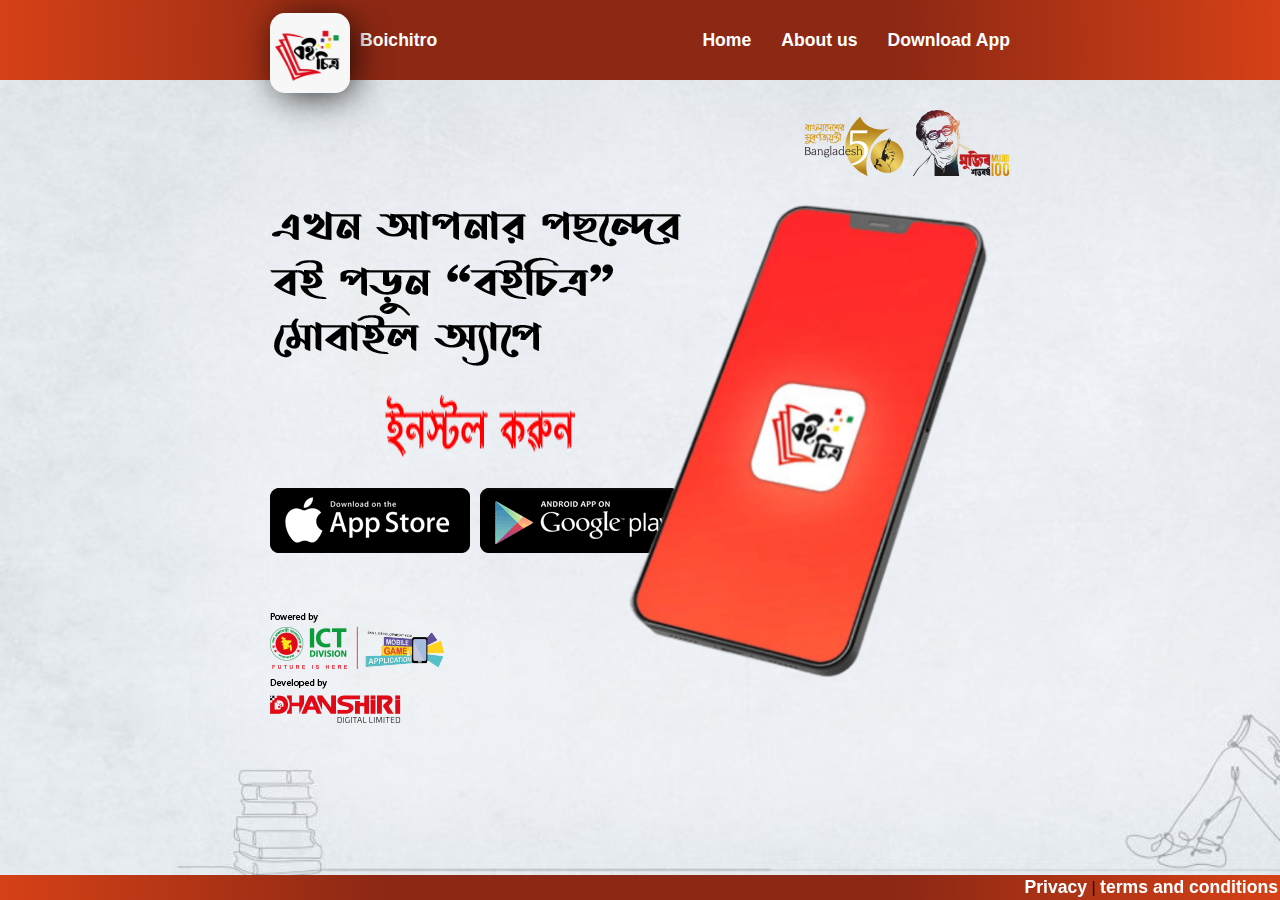
<file: index.html>
<!DOCTYPE html>
<html lang="en">

<head>
    <script>(function(w,d,s,l,i){w[l]=w[l]||[];w[l].push({'gtm.start':
        new Date().getTime(),event:'gtm.js'});var f=d.getElementsByTagName(s)[0],
        j=d.createElement(s),dl=l!='dataLayer'?'&l='+l:'';j.async=true;j.src=
        'https://www.googletagmanager.com/gtm.js?id='+i+dl;f.parentNode.insertBefore(j,f);
        })(window,document,'script','dataLayer','GTM-PHHLHT6');</script>
    <meta charset="UTF-8">
    <meta content="width=device-width, initial-scale=1" name="viewport" />
    <meta http-equiv="X-UA-Compatible" content="IE=edge">
    <meta name="viewport" content="width=device-width, initial-scale=1.0">
    <link rel="stylesheet" href="css/styles.css">
    <title>Boichitro</title>
    <!-- Google Tag Manager -->

    <!-- End Google Tag Manager -->
</head>

<body>
    <!-- Google Tag Manager (noscript) -->
<noscript><iframe src="https://www.googletagmanager.com/ns.html?id=GTM-PHHLHT6"
    height="0" width="0" style="display:none;visibility:hidden"></iframe></noscript>
    <!-- End Google Tag Manager (noscript) -->
    <div class="wrapper">
        <div class="header">
            <div class="site-identity">
                <div class="logo-div"><a href="index.html"><img src="assets/Boichitro-Logo.jpeg" alt="Boichitro logo" class="logo_img"></a></div>
                <div class="brand-name">Boichitro</div>
            </div>
            <div class="desktop-nav">
                <a href="index.html">Home</a>
                <a href="about-us.html">About us</a>
                <!-- <a href="#">Authors</a> -->
                <!-- <a href="#">Publishers</a> -->
                <a href="https://play.google.com/store/apps/details?id=com.dhansiri.communicationltm.boichitro">Download
                    App</a>
            </div>

            <!-- Top Navigation Menu -->
            <div id="hamburger-icon" onclick="toggleMobileMenu(this)">
                <div class="bar1"></div>
                <div class="bar2"></div>
                <div class="bar3"></div>
                <ul class="mobile-menu">
                    <li><a href="index.html">Home</a></li>
                    <li><a href="about-us.html">About Us</a></li>
                    <!-- <li><a href="#">Authors</a></li> -->
                    <!-- <li><a href="#">Publishers</a></li> -->
                    <li><a href="https://play.google.com/store/apps/details?id=com.dhansiri.communicationltm.boichitro">Download
                        App</a></li>
                </ul>
            </div>
        </div>
        <div class="hero-section">
            <div class="top-section">
                <div class="bangabandhu-image-div">
                    <img src="assets/Landing-Page-Design-output-1.png" alt="">
                </div>
            </div>
            <div class="row">
                <div class="left-column">
                    <div class="big-text">
                        <img src="assets/Landing-Page-Design-output-2.png" alt="Big Text">
                    </div>
                    <div class="install-div">
                        <div class="install-text">
                            <img src="assets/Install-me.png" alt="Install me">
                        </div>
                        <div class="install-button">
                            <a class="app-store-button" href="#">
                                <img src="assets/app-store-button.png" alt="Apple store">
                            </a>
                            <a class="playstore-button"
                                href="https://play.google.com/store/apps/details?id=com.dhansiri.communicationltm.boichitro">
                                <img src="assets/google-play-button.png" alt="play store">
                            </a>
                        </div>
                    </div>
                    <div class="company-identity">
                        <img src="assets/Landing-Page-Design-output-17.png" alt="Powered By Image">
                    </div>
                </div>
                <div class="right-column">
                    <div class="mobile-img-div">
                        <img src="assets/Mobile.png" alt="Mobile">
                    </div>
                </div>
            </div>

        </div>

        <div class="footer">

            <div class="row">
                <div class="left-column"></div>
                <div class="rigth-colum" style="padding:2px;"><a style="color:white" href="privacy.html">Privacy</a> |
                    <a href="term-condition.html">terms and conditions</a></div>
            </div>

        </div>


    </div>

    <script src="js/script.js"></script>
</body>

</html>
</file>
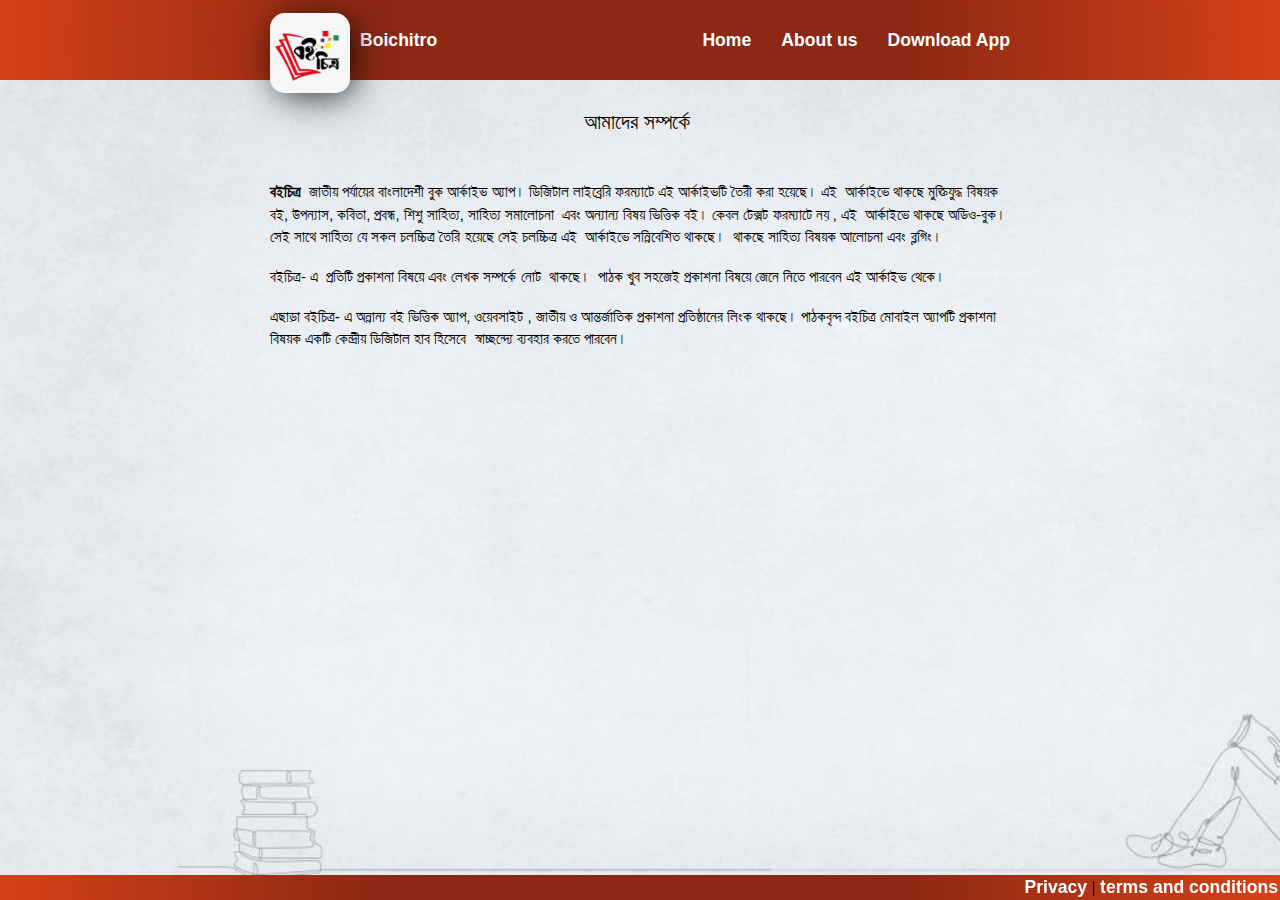
<file: about-us.html>
<!DOCTYPE html>
<html lang="en">

<head>
    <!-- Google Tag Manager -->
<script>(function(w,d,s,l,i){w[l]=w[l]||[];w[l].push({'gtm.start':
    new Date().getTime(),event:'gtm.js'});var f=d.getElementsByTagName(s)[0],
    j=d.createElement(s),dl=l!='dataLayer'?'&l='+l:'';j.async=true;j.src=
    'https://www.googletagmanager.com/gtm.js?id='+i+dl;f.parentNode.insertBefore(j,f);
    })(window,document,'script','dataLayer','GTM-PHHLHT6');</script>
    <!-- End Google Tag Manager -->
    <meta charset="UTF-8">
    <meta content="width=device-width, initial-scale=1" name="viewport" />
    <meta http-equiv="X-UA-Compatible" content="IE=edge">
    <meta name="viewport" content="width=device-width, initial-scale=1.0">
    <link rel="stylesheet" href="css/styles.css">
    <title>Boichitro</title>
</head>

<body>
    <!-- Google Tag Manager (noscript) -->
<noscript><iframe src="https://www.googletagmanager.com/ns.html?id=GTM-PHHLHT6"
    height="0" width="0" style="display:none;visibility:hidden"></iframe></noscript>
    <!-- End Google Tag Manager (noscript) -->
    <div class="wrapper">
        <div class="header">
            <div class="site-identity">
                <div class="logo-div"><a href="index.html"><img src="assets/Boichitro-Logo.jpeg" alt="Boichitro logo" class="logo_img"></a></div>
                <div class="brand-name">Boichitro</div>
            </div>
            <div class="desktop-nav">
                 <a href="index.html">Home</a>
                <a href="about-us.html">About us</a>
                <!-- <a href="#">Authors</a> -->
                <!-- <a href="#">Publishers</a> -->
				 <a href="https://play.google.com/store/apps/details?id=com.dhansiri.communicationltm.boichitro">Download App</a>
            </div>

            <!-- Top Navigation Menu -->
            <div id="hamburger-icon" onclick="toggleMobileMenu(this)">
                <div class="bar1"></div>
                <div class="bar2"></div>
                <div class="bar3"></div>
                <ul class="mobile-menu">
                    <li><a href="index.html">Home</a></li>
                    <li><a href="about-us.html">About Us</a></li>
                    <!-- <li><a href="#">Authors</a></li> -->
                    <!-- <li><a href="#">Publishers</a></li> -->
					<a href="https://play.google.com/store/apps/details?id=com.dhansiri.communicationltm.boichitro">Download App</a>
                </ul>
            </div>
        </div>
        <div class="hero-section">

<div class="row">

<div class="left-column">
<h2 dir="ltr" style="line-height:1.38;text-align: center;margin-top:18pt;margin-bottom:6pt;"><span style="font-size:16pt;font-family:Arial;color:#000000;background-color:transparent;font-weight:400;font-style:normal;font-variant:normal;text-decoration:none;vertical-align:baseline;white-space:pre;white-space:pre-wrap;">আমাদের সম্পর্কে&nbsp;</span></h2>
<p><br></p>
<p><br></p>
<p dir="ltr" style="line-height:1.38;margin-top:0pt;margin-bottom:0pt;"><span style="font-size:11pt;font-family:Arial;color:#000000;background-color:transparent;font-weight:700;font-style:normal;font-variant:normal;text-decoration:none;vertical-align:baseline;white-space:pre;white-space:pre-wrap;">বইচিত্র&nbsp;</span><span style="font-size:11pt;font-family:Arial;color:#000000;background-color:transparent;font-weight:400;font-style:normal;font-variant:normal;text-decoration:none;vertical-align:baseline;white-space:pre;white-space:pre-wrap;">&nbsp;জাতীয় পর্যায়ের বাংলাদেশী বুক আর্কাইভ অ্যাপ। ডিজিটাল লাইব্রেরি ফরম্যাটে এই আর্কাইভটি তৈরী করা হয়েছে। এই &nbsp;আর্কাইভে থাকছে মুক্তিযুদ্ধ বিষয়ক বই, উপন্যাস, কবিতা, প্রবন্ধ, শিশু সাহিত্য, সাহিত্য সমালোচনা &nbsp;এবং অন্যান্য বিষয় ভিত্তিক বই। কেবল টেক্সট ফরম্যাটে নয় , এই &nbsp;আর্কাইভে থাকছে অডিও-বুক। সেই সাথে সাহিত্য যে সকল চলচ্চিত্র তৈরি হয়েছে সেই চলচ্চিত্র এই &nbsp;আর্কাইভে সন্নিবেশিত থাকছে। &nbsp;থাকছে সাহিত্য বিষয়ক আলোচনা এবং ব্লগিং।&nbsp;</span></p>
<p><br></p>
<p dir="ltr" style="line-height:1.38;margin-top:0pt;margin-bottom:0pt;"><span style="font-size:11pt;font-family:Arial;color:#000000;background-color:transparent;font-weight:400;font-style:normal;font-variant:normal;text-decoration:none;vertical-align:baseline;white-space:pre;white-space:pre-wrap;">বইচিত্র- এ &nbsp;প্রতিটি প্রকাশনা বিষয়ে এবং লেখক সম্পর্কে নোট &nbsp;থাকছে। &nbsp;পাঠক খুব সহজেই প্রকাশনা বিষয়ে জেনে নিতে পারবেন এই আর্কাইভ থেকে।&nbsp;</span></p>
<p><br></p>
<p dir="ltr" style="line-height:1.38;margin-top:0pt;margin-bottom:0pt;"><span style="font-size:11pt;font-family:Arial;color:#000000;background-color:transparent;font-weight:400;font-style:normal;font-variant:normal;text-decoration:none;vertical-align:baseline;white-space:pre;white-space:pre-wrap;">এছাড়া বইচিত্র- এ অন্নান্য বই ভিত্তিক অ্যাপ, ওয়েবসাইট , জাতীয় ও আন্তর্জাতিক প্রকাশনা প্রতিষ্ঠানের লিংক থাকছে। পাঠকবৃন্দ বইচিত্র মোবাইল অ্যাপটি প্রকাশনা বিষয়ক একটি কেন্দ্রীয় ডিজিটাল হাব হিসেবে &nbsp;স্বাচ্ছন্দ্যে ব্যবহার করতে পারবেন।&nbsp;</span></p>
</div>

<div class="right-column">
</div>

        </div>
		
        <div class="footer-about">
		
		<div class="row">
		<div class="left-column"></div>
		<div class="rigth-colum" style="padding:2px;"><a  style="color:white" href="privacy.html">Privacy</a> | <a href="term-condition.html">terms and conditions</a></div>
		</div>
		
		</div>
		


		
    </div>

    <script src="js/script.js"></script>
</body>

</html>
</file>
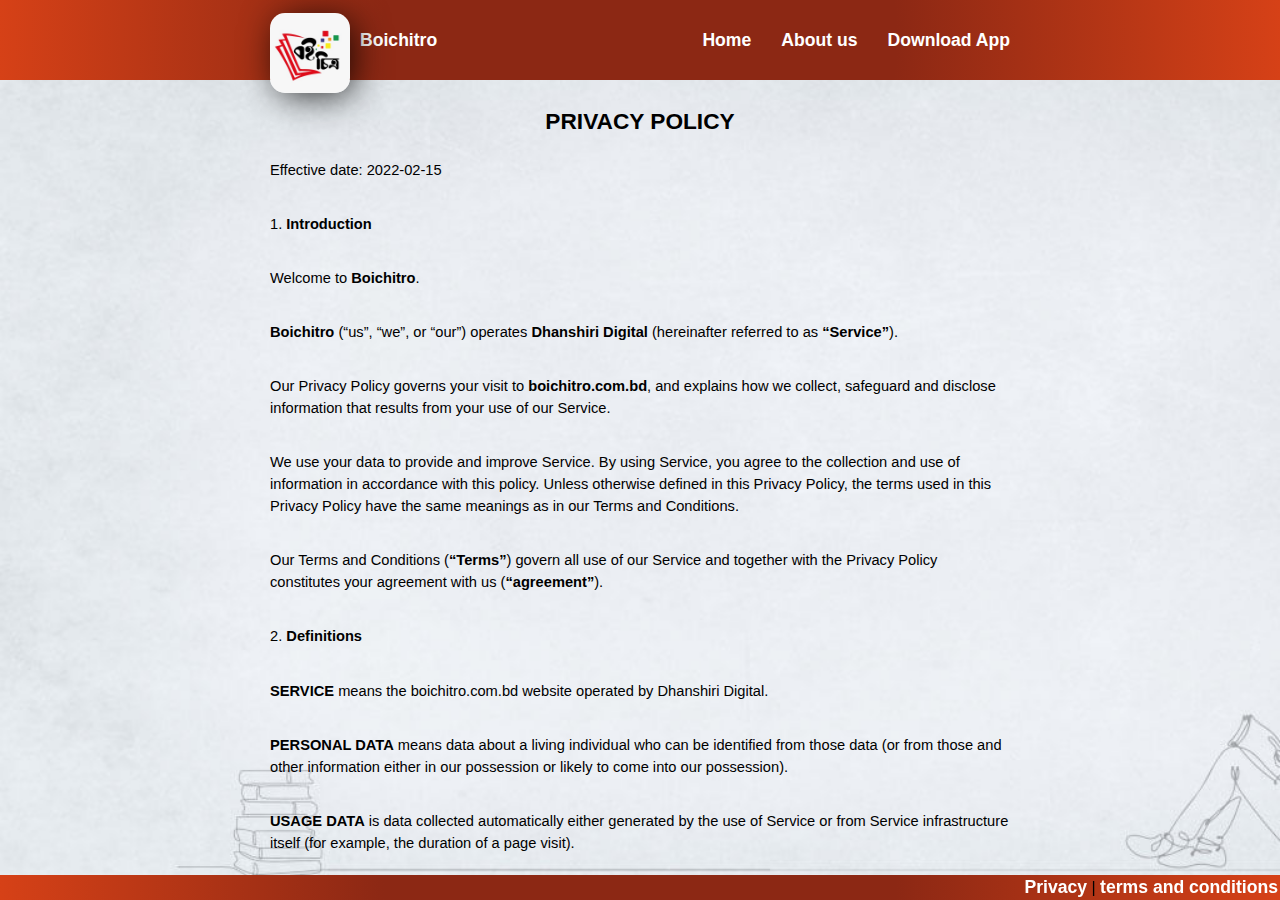
<file: privacy.html>
<!DOCTYPE html>
<html lang="en">

<head>
    <!-- Google Tag Manager -->
<script>(function(w,d,s,l,i){w[l]=w[l]||[];w[l].push({'gtm.start':
    new Date().getTime(),event:'gtm.js'});var f=d.getElementsByTagName(s)[0],
    j=d.createElement(s),dl=l!='dataLayer'?'&l='+l:'';j.async=true;j.src=
    'https://www.googletagmanager.com/gtm.js?id='+i+dl;f.parentNode.insertBefore(j,f);
    })(window,document,'script','dataLayer','GTM-PHHLHT6');</script>
    <!-- End Google Tag Manager -->
    <meta charset="UTF-8">
    <meta content="width=device-width, initial-scale=1" name="viewport" />
    <meta http-equiv="X-UA-Compatible" content="IE=edge">
    <meta name="viewport" content="width=device-width, initial-scale=1.0">
    <link rel="stylesheet" href="css/styles.css">
    <title>Boichitro</title>
    
</head>

<body>
    <!-- Google Tag Manager (noscript) -->
<noscript><iframe src="https://www.googletagmanager.com/ns.html?id=GTM-PHHLHT6"
    height="0" width="0" style="display:none;visibility:hidden"></iframe></noscript>
    <!-- End Google Tag Manager (noscript) -->
    <div class="wrapper">
        <div class="header">
            <div class="site-identity">
                <div class="logo-div"><a href="index.html"><img src="assets/Boichitro-Logo.jpeg" alt="Boichitro logo" class="logo_img"></a></div>
                <div class="brand-name">Boichitro</div>
            </div>
            <div class="desktop-nav">
                <a href="index.html">Home</a>
                <a href="about-us.html">About us</a>
                <!-- <a href="#">Authors</a> -->
                <!-- <a href="#">Publishers</a> -->
				 <a href="https://play.google.com/store/apps/details?id=com.dhansiri.communicationltm.boichitro">Download App</a>
            </div>

            <!-- Top Navigation Menu -->
            <div id="hamburger-icon" onclick="toggleMobileMenu(this)">
                <div class="bar1"></div>
                <div class="bar2"></div>
                <div class="bar3"></div>
                <ul class="mobile-menu">
                    <li><a href="index.html">Home</a></li>
                    <li><a href="about-us.html">About Us</a></li>
                    <!-- <li><a href="#">Authors</a></li> -->
                    <!-- <li><a href="#">Publishers</a></li> -->
					<a href="https://play.google.com/store/apps/details?id=com.dhansiri.communicationltm.boichitro">Download App</a>
                </ul>
            </div>
        </div>
        <div class="hero-section">

<div class="row">

<div class="left-column">
<h2 dir="ltr" style="line-height:1.38;text-align: center;margin-top:18pt;margin-bottom:4pt;"><span style="font-size:17pt;font-family:Arial;color:#000000;background-color:transparent;font-weight:700;font-style:normal;font-variant:normal;text-decoration:none;vertical-align:baseline;white-space:pre;white-space:pre-wrap;">PRIVACY POLICY</span></h2>
<p dir="ltr" style="line-height:1.38;margin-top:12pt;margin-bottom:12pt;"><span style="font-size:11pt;font-family:Arial;color:#000000;background-color:transparent;font-weight:400;font-style:normal;font-variant:normal;text-decoration:none;vertical-align:baseline;white-space:pre;white-space:pre-wrap;">Effective date: 2022-02-15</span></p>
<p dir="ltr" style="line-height:1.38;margin-top:12pt;margin-bottom:12pt;"><span style="font-size:11pt;font-family:Arial;color:#000000;background-color:transparent;font-weight:400;font-style:normal;font-variant:normal;text-decoration:none;vertical-align:baseline;white-space:pre;white-space:pre-wrap;">1.&nbsp;</span><span style="font-size:11pt;font-family:Arial;color:#000000;background-color:transparent;font-weight:700;font-style:normal;font-variant:normal;text-decoration:none;vertical-align:baseline;white-space:pre;white-space:pre-wrap;">Introduction</span></p>
<p dir="ltr" style="line-height:1.38;margin-top:12pt;margin-bottom:12pt;"><span style="font-size:11pt;font-family:Arial;color:#000000;background-color:transparent;font-weight:400;font-style:normal;font-variant:normal;text-decoration:none;vertical-align:baseline;white-space:pre;white-space:pre-wrap;">Welcome to&nbsp;</span><span style="font-size:11pt;font-family:Arial;color:#000000;background-color:transparent;font-weight:700;font-style:normal;font-variant:normal;text-decoration:none;vertical-align:baseline;white-space:pre;white-space:pre-wrap;">Boichitro</span><span style="font-size:11pt;font-family:Arial;color:#000000;background-color:transparent;font-weight:400;font-style:normal;font-variant:normal;text-decoration:none;vertical-align:baseline;white-space:pre;white-space:pre-wrap;">.</span></p>
<p dir="ltr" style="line-height:1.38;margin-top:12pt;margin-bottom:12pt;"><span style="font-size:11pt;font-family:Arial;color:#000000;background-color:transparent;font-weight:700;font-style:normal;font-variant:normal;text-decoration:none;vertical-align:baseline;white-space:pre;white-space:pre-wrap;">Boichitro</span><span style="font-size:11pt;font-family:Arial;color:#000000;background-color:transparent;font-weight:400;font-style:normal;font-variant:normal;text-decoration:none;vertical-align:baseline;white-space:pre;white-space:pre-wrap;">&nbsp;(&ldquo;us&rdquo;, &ldquo;we&rdquo;, or &ldquo;our&rdquo;) operates&nbsp;</span><span style="font-size:11pt;font-family:Arial;color:#000000;background-color:transparent;font-weight:700;font-style:normal;font-variant:normal;text-decoration:none;vertical-align:baseline;white-space:pre;white-space:pre-wrap;">Dhanshiri Digital</span><span style="font-size:11pt;font-family:Arial;color:#000000;background-color:transparent;font-weight:400;font-style:normal;font-variant:normal;text-decoration:none;vertical-align:baseline;white-space:pre;white-space:pre-wrap;">&nbsp;(hereinafter referred to as&nbsp;</span><span style="font-size:11pt;font-family:Arial;color:#000000;background-color:transparent;font-weight:700;font-style:normal;font-variant:normal;text-decoration:none;vertical-align:baseline;white-space:pre;white-space:pre-wrap;">&ldquo;Service&rdquo;</span><span style="font-size:11pt;font-family:Arial;color:#000000;background-color:transparent;font-weight:400;font-style:normal;font-variant:normal;text-decoration:none;vertical-align:baseline;white-space:pre;white-space:pre-wrap;">).</span></p>
<p dir="ltr" style="line-height:1.38;margin-top:12pt;margin-bottom:12pt;"><span style="font-size:11pt;font-family:Arial;color:#000000;background-color:transparent;font-weight:400;font-style:normal;font-variant:normal;text-decoration:none;vertical-align:baseline;white-space:pre;white-space:pre-wrap;">Our Privacy Policy governs your visit to&nbsp;</span><span style="font-size:11pt;font-family:Arial;color:#000000;background-color:transparent;font-weight:700;font-style:normal;font-variant:normal;text-decoration:none;vertical-align:baseline;white-space:pre;white-space:pre-wrap;">boichitro.com.bd</span><span style="font-size:11pt;font-family:Arial;color:#000000;background-color:transparent;font-weight:400;font-style:normal;font-variant:normal;text-decoration:none;vertical-align:baseline;white-space:pre;white-space:pre-wrap;">, and explains how we collect, safeguard and disclose information that results from your use of our Service.</span></p>
<p dir="ltr" style="line-height:1.38;margin-top:12pt;margin-bottom:12pt;"><span style="font-size:11pt;font-family:Arial;color:#000000;background-color:transparent;font-weight:400;font-style:normal;font-variant:normal;text-decoration:none;vertical-align:baseline;white-space:pre;white-space:pre-wrap;">We use your data to provide and improve Service. By using Service, you agree to the collection and use of information in accordance with this policy. Unless otherwise defined in this Privacy Policy, the terms used in this Privacy Policy have the same meanings as in our Terms and Conditions.</span></p>
<p dir="ltr" style="line-height:1.38;margin-top:12pt;margin-bottom:12pt;"><span style="font-size:11pt;font-family:Arial;color:#000000;background-color:transparent;font-weight:400;font-style:normal;font-variant:normal;text-decoration:none;vertical-align:baseline;white-space:pre;white-space:pre-wrap;">Our Terms and Conditions (</span><span style="font-size:11pt;font-family:Arial;color:#000000;background-color:transparent;font-weight:700;font-style:normal;font-variant:normal;text-decoration:none;vertical-align:baseline;white-space:pre;white-space:pre-wrap;">&ldquo;Terms&rdquo;</span><span style="font-size:11pt;font-family:Arial;color:#000000;background-color:transparent;font-weight:400;font-style:normal;font-variant:normal;text-decoration:none;vertical-align:baseline;white-space:pre;white-space:pre-wrap;">) govern all use of our Service and together with the Privacy Policy constitutes your agreement with us (</span><span style="font-size:11pt;font-family:Arial;color:#000000;background-color:transparent;font-weight:700;font-style:normal;font-variant:normal;text-decoration:none;vertical-align:baseline;white-space:pre;white-space:pre-wrap;">&ldquo;agreement&rdquo;</span><span style="font-size:11pt;font-family:Arial;color:#000000;background-color:transparent;font-weight:400;font-style:normal;font-variant:normal;text-decoration:none;vertical-align:baseline;white-space:pre;white-space:pre-wrap;">).</span></p>
<p dir="ltr" style="line-height:1.38;margin-top:12pt;margin-bottom:12pt;"><span style="font-size:11pt;font-family:Arial;color:#000000;background-color:transparent;font-weight:400;font-style:normal;font-variant:normal;text-decoration:none;vertical-align:baseline;white-space:pre;white-space:pre-wrap;">2.&nbsp;</span><span style="font-size:11pt;font-family:Arial;color:#000000;background-color:transparent;font-weight:700;font-style:normal;font-variant:normal;text-decoration:none;vertical-align:baseline;white-space:pre;white-space:pre-wrap;">Definitions</span></p>
<p dir="ltr" style="line-height:1.38;margin-top:12pt;margin-bottom:12pt;"><span style="font-size:11pt;font-family:Arial;color:#000000;background-color:transparent;font-weight:700;font-style:normal;font-variant:normal;text-decoration:none;vertical-align:baseline;white-space:pre;white-space:pre-wrap;">SERVICE</span><span style="font-size:11pt;font-family:Arial;color:#000000;background-color:transparent;font-weight:400;font-style:normal;font-variant:normal;text-decoration:none;vertical-align:baseline;white-space:pre;white-space:pre-wrap;">&nbsp;means the boichitro.com.bd website operated by Dhanshiri Digital.</span></p>
<p dir="ltr" style="line-height:1.38;margin-top:12pt;margin-bottom:12pt;"><span style="font-size:11pt;font-family:Arial;color:#000000;background-color:transparent;font-weight:700;font-style:normal;font-variant:normal;text-decoration:none;vertical-align:baseline;white-space:pre;white-space:pre-wrap;">PERSONAL DATA</span><span style="font-size:11pt;font-family:Arial;color:#000000;background-color:transparent;font-weight:400;font-style:normal;font-variant:normal;text-decoration:none;vertical-align:baseline;white-space:pre;white-space:pre-wrap;">&nbsp;means data about a living individual who can be identified from those data (or from those and other information either in our possession or likely to come into our possession).</span></p>
<p dir="ltr" style="line-height:1.38;margin-top:12pt;margin-bottom:12pt;"><span style="font-size:11pt;font-family:Arial;color:#000000;background-color:transparent;font-weight:700;font-style:normal;font-variant:normal;text-decoration:none;vertical-align:baseline;white-space:pre;white-space:pre-wrap;">USAGE DATA</span><span style="font-size:11pt;font-family:Arial;color:#000000;background-color:transparent;font-weight:400;font-style:normal;font-variant:normal;text-decoration:none;vertical-align:baseline;white-space:pre;white-space:pre-wrap;">&nbsp;is data collected automatically either generated by the use of Service or from Service infrastructure itself (for example, the duration of a page visit).</span></p>
<p dir="ltr" style="line-height:1.38;margin-top:12pt;margin-bottom:12pt;"><span style="font-size:11pt;font-family:Arial;color:#000000;background-color:transparent;font-weight:700;font-style:normal;font-variant:normal;text-decoration:none;vertical-align:baseline;white-space:pre;white-space:pre-wrap;">COOKIES</span><span style="font-size:11pt;font-family:Arial;color:#000000;background-color:transparent;font-weight:400;font-style:normal;font-variant:normal;text-decoration:none;vertical-align:baseline;white-space:pre;white-space:pre-wrap;">&nbsp;are small files stored on your device (computer or mobile device).</span></p>
<p dir="ltr" style="line-height:1.38;margin-top:12pt;margin-bottom:12pt;"><span style="font-size:11pt;font-family:Arial;color:#000000;background-color:transparent;font-weight:700;font-style:normal;font-variant:normal;text-decoration:none;vertical-align:baseline;white-space:pre;white-space:pre-wrap;">DATA CONTROLLER</span><span style="font-size:11pt;font-family:Arial;color:#000000;background-color:transparent;font-weight:400;font-style:normal;font-variant:normal;text-decoration:none;vertical-align:baseline;white-space:pre;white-space:pre-wrap;">&nbsp;means a natural or legal person who (either alone or jointly or in common with other persons) determines the purposes for which and the manner in which any personal data are, or are to be, processed. For the purpose of this Privacy Policy, we are a Data Controller of your data.</span></p>
<p dir="ltr" style="line-height:1.38;margin-top:12pt;margin-bottom:12pt;"><span style="font-size:11pt;font-family:Arial;color:#000000;background-color:transparent;font-weight:700;font-style:normal;font-variant:normal;text-decoration:none;vertical-align:baseline;white-space:pre;white-space:pre-wrap;">DATA PROCESSORS (OR SERVICE PROVIDERS)</span><span style="font-size:11pt;font-family:Arial;color:#000000;background-color:transparent;font-weight:400;font-style:normal;font-variant:normal;text-decoration:none;vertical-align:baseline;white-space:pre;white-space:pre-wrap;">&nbsp;means any natural or legal person who processes the data on behalf of the Data Controller. We may use the services of various Service Providers in order to process your data more effectively.</span></p>
<p dir="ltr" style="line-height:1.38;margin-top:12pt;margin-bottom:12pt;"><span style="font-size:11pt;font-family:Arial;color:#000000;background-color:transparent;font-weight:700;font-style:normal;font-variant:normal;text-decoration:none;vertical-align:baseline;white-space:pre;white-space:pre-wrap;">DATA SUBJECT</span><span style="font-size:11pt;font-family:Arial;color:#000000;background-color:transparent;font-weight:400;font-style:normal;font-variant:normal;text-decoration:none;vertical-align:baseline;white-space:pre;white-space:pre-wrap;">&nbsp;is any living individual who is the subject of Personal Data.</span></p>
<p dir="ltr" style="line-height:1.38;margin-top:12pt;margin-bottom:12pt;"><span style="font-size:11pt;font-family:Arial;color:#000000;background-color:transparent;font-weight:700;font-style:normal;font-variant:normal;text-decoration:none;vertical-align:baseline;white-space:pre;white-space:pre-wrap;">THE USER</span><span style="font-size:11pt;font-family:Arial;color:#000000;background-color:transparent;font-weight:400;font-style:normal;font-variant:normal;text-decoration:none;vertical-align:baseline;white-space:pre;white-space:pre-wrap;">&nbsp;is the individual using our Service. The User corresponds to the Data Subject, who is the subject of Personal Data.</span></p>
<p dir="ltr" style="line-height:1.38;margin-top:12pt;margin-bottom:12pt;"><span style="font-size:11pt;font-family:Arial;color:#000000;background-color:transparent;font-weight:400;font-style:normal;font-variant:normal;text-decoration:none;vertical-align:baseline;white-space:pre;white-space:pre-wrap;">3.&nbsp;</span><span style="font-size:11pt;font-family:Arial;color:#000000;background-color:transparent;font-weight:700;font-style:normal;font-variant:normal;text-decoration:none;vertical-align:baseline;white-space:pre;white-space:pre-wrap;">Information Collection and Use</span></p>
<p dir="ltr" style="line-height:1.38;margin-top:12pt;margin-bottom:12pt;"><span style="font-size:11pt;font-family:Arial;color:#000000;background-color:transparent;font-weight:400;font-style:normal;font-variant:normal;text-decoration:none;vertical-align:baseline;white-space:pre;white-space:pre-wrap;">We collect several different types of information for various purposes to provide and improve our Service to you.</span></p>
<p dir="ltr" style="line-height:1.38;margin-top:12pt;margin-bottom:12pt;"><span style="font-size:11pt;font-family:Arial;color:#000000;background-color:transparent;font-weight:400;font-style:normal;font-variant:normal;text-decoration:none;vertical-align:baseline;white-space:pre;white-space:pre-wrap;">4.&nbsp;</span><span style="font-size:11pt;font-family:Arial;color:#000000;background-color:transparent;font-weight:700;font-style:normal;font-variant:normal;text-decoration:none;vertical-align:baseline;white-space:pre;white-space:pre-wrap;">Types of Data Collected</span></p>
<p dir="ltr" style="line-height:1.38;margin-top:12pt;margin-bottom:12pt;"><span style="font-size:11pt;font-family:Arial;color:#000000;background-color:transparent;font-weight:700;font-style:normal;font-variant:normal;text-decoration:none;vertical-align:baseline;white-space:pre;white-space:pre-wrap;">Personal Data</span></p>
<p dir="ltr" style="line-height:1.38;margin-top:12pt;margin-bottom:12pt;"><span style="font-size:11pt;font-family:Arial;color:#000000;background-color:transparent;font-weight:400;font-style:normal;font-variant:normal;text-decoration:none;vertical-align:baseline;white-space:pre;white-space:pre-wrap;">While using our Service, we may ask you to provide us with certain personally identifiable information that can be used to contact or identify you (</span><span style="font-size:11pt;font-family:Arial;color:#000000;background-color:transparent;font-weight:700;font-style:normal;font-variant:normal;text-decoration:none;vertical-align:baseline;white-space:pre;white-space:pre-wrap;">&ldquo;Personal Data&rdquo;</span><span style="font-size:11pt;font-family:Arial;color:#000000;background-color:transparent;font-weight:400;font-style:normal;font-variant:normal;text-decoration:none;vertical-align:baseline;white-space:pre;white-space:pre-wrap;">). Personally identifiable information may include, but is not limited to:</span></p>
<p dir="ltr" style="line-height:1.38;margin-top:12pt;margin-bottom:12pt;"><span style="font-size:11pt;font-family:Arial;color:#000000;background-color:transparent;font-weight:400;font-style:normal;font-variant:normal;text-decoration:none;vertical-align:baseline;white-space:pre;white-space:pre-wrap;">0.1. Email address</span></p>
<p dir="ltr" style="line-height:1.38;margin-top:12pt;margin-bottom:12pt;"><span style="font-size:11pt;font-family:Arial;color:#000000;background-color:transparent;font-weight:400;font-style:normal;font-variant:normal;text-decoration:none;vertical-align:baseline;white-space:pre;white-space:pre-wrap;">0.2. First name and last name</span></p>
<p dir="ltr" style="line-height:1.38;margin-top:12pt;margin-bottom:12pt;"><span style="font-size:11pt;font-family:Arial;color:#000000;background-color:transparent;font-weight:400;font-style:normal;font-variant:normal;text-decoration:none;vertical-align:baseline;white-space:pre;white-space:pre-wrap;">0.3. Phone number</span></p>
<p dir="ltr" style="line-height:1.38;margin-top:12pt;margin-bottom:12pt;"><span style="font-size:11pt;font-family:Arial;color:#000000;background-color:transparent;font-weight:400;font-style:normal;font-variant:normal;text-decoration:none;vertical-align:baseline;white-space:pre;white-space:pre-wrap;">0.4. Address, Country, State, Province, ZIP/Postal code, City</span></p>
<p dir="ltr" style="line-height:1.38;margin-top:12pt;margin-bottom:12pt;"><span style="font-size:11pt;font-family:Arial;color:#000000;background-color:transparent;font-weight:400;font-style:normal;font-variant:normal;text-decoration:none;vertical-align:baseline;white-space:pre;white-space:pre-wrap;">0.5. Cookies and Usage Data</span></p>
<p dir="ltr" style="line-height:1.38;margin-top:12pt;margin-bottom:12pt;"><span style="font-size:11pt;font-family:Arial;color:#000000;background-color:transparent;font-weight:400;font-style:normal;font-variant:normal;text-decoration:none;vertical-align:baseline;white-space:pre;white-space:pre-wrap;">We may use your Personal Data to contact you with newsletters, marketing or promotional materials and other information that may be of interest to you. You may opt out of receiving any, or all, of these communications from us by following the unsubscribe link.</span></p>
<p dir="ltr" style="line-height:1.38;margin-top:12pt;margin-bottom:12pt;"><span style="font-size:11pt;font-family:Arial;color:#000000;background-color:transparent;font-weight:700;font-style:normal;font-variant:normal;text-decoration:none;vertical-align:baseline;white-space:pre;white-space:pre-wrap;">Usage Data</span></p>
<p dir="ltr" style="line-height:1.38;margin-top:12pt;margin-bottom:12pt;"><span style="font-size:11pt;font-family:Arial;color:#000000;background-color:transparent;font-weight:400;font-style:normal;font-variant:normal;text-decoration:none;vertical-align:baseline;white-space:pre;white-space:pre-wrap;">We may also collect information that your browser sends whenever you visit our Service or when you access Service by or through any device (</span><span style="font-size:11pt;font-family:Arial;color:#000000;background-color:transparent;font-weight:700;font-style:normal;font-variant:normal;text-decoration:none;vertical-align:baseline;white-space:pre;white-space:pre-wrap;">&ldquo;Usage Data&rdquo;</span><span style="font-size:11pt;font-family:Arial;color:#000000;background-color:transparent;font-weight:400;font-style:normal;font-variant:normal;text-decoration:none;vertical-align:baseline;white-space:pre;white-space:pre-wrap;">).</span></p>
<p dir="ltr" style="line-height:1.38;margin-top:12pt;margin-bottom:12pt;"><span style="font-size:11pt;font-family:Arial;color:#000000;background-color:transparent;font-weight:400;font-style:normal;font-variant:normal;text-decoration:none;vertical-align:baseline;white-space:pre;white-space:pre-wrap;">This Usage Data may include information such as your computer&rsquo;s Internet Protocol address (e.g. IP address), browser type, browser version, the pages of our Service that you visit, the time and date of your visit, the time spent on those pages, unique device identifiers and other diagnostic data.</span></p>
<p dir="ltr" style="line-height:1.38;margin-top:12pt;margin-bottom:12pt;"><span style="font-size:11pt;font-family:Arial;color:#000000;background-color:transparent;font-weight:400;font-style:normal;font-variant:normal;text-decoration:none;vertical-align:baseline;white-space:pre;white-space:pre-wrap;">When you access Service with a device, this Usage Data may include information such as the type of device you use, your device unique ID, the IP address of your device, your device operating system, the type of Internet browser you use, unique device identifiers and other diagnostic data.</span></p>
<p dir="ltr" style="line-height:1.38;margin-top:12pt;margin-bottom:12pt;"><span style="font-size:11pt;font-family:Arial;color:#000000;background-color:transparent;font-weight:700;font-style:normal;font-variant:normal;text-decoration:none;vertical-align:baseline;white-space:pre;white-space:pre-wrap;">Location Data</span></p>
<p dir="ltr" style="line-height:1.38;margin-top:12pt;margin-bottom:12pt;"><span style="font-size:11pt;font-family:Arial;color:#000000;background-color:transparent;font-weight:400;font-style:normal;font-variant:normal;text-decoration:none;vertical-align:baseline;white-space:pre;white-space:pre-wrap;">We may use and store information about your location if you give us permission to do so (</span><span style="font-size:11pt;font-family:Arial;color:#000000;background-color:transparent;font-weight:700;font-style:normal;font-variant:normal;text-decoration:none;vertical-align:baseline;white-space:pre;white-space:pre-wrap;">&ldquo;Location Data&rdquo;</span><span style="font-size:11pt;font-family:Arial;color:#000000;background-color:transparent;font-weight:400;font-style:normal;font-variant:normal;text-decoration:none;vertical-align:baseline;white-space:pre;white-space:pre-wrap;">). We use this data to provide features of our Service, to improve and customize our Service.</span></p>
<p dir="ltr" style="line-height:1.38;margin-top:12pt;margin-bottom:12pt;"><span style="font-size:11pt;font-family:Arial;color:#000000;background-color:transparent;font-weight:400;font-style:normal;font-variant:normal;text-decoration:none;vertical-align:baseline;white-space:pre;white-space:pre-wrap;">You can enable or disable location services when you use our Service at any time by way of your device settings.</span></p>
<p dir="ltr" style="line-height:1.38;margin-top:12pt;margin-bottom:12pt;"><span style="font-size:11pt;font-family:Arial;color:#000000;background-color:transparent;font-weight:700;font-style:normal;font-variant:normal;text-decoration:none;vertical-align:baseline;white-space:pre;white-space:pre-wrap;">Tracking Cookies Data</span></p>
<p dir="ltr" style="line-height:1.38;margin-top:12pt;margin-bottom:12pt;"><span style="font-size:11pt;font-family:Arial;color:#000000;background-color:transparent;font-weight:400;font-style:normal;font-variant:normal;text-decoration:none;vertical-align:baseline;white-space:pre;white-space:pre-wrap;">We use cookies and similar tracking technologies to track the activity on our Service and we hold certain information.</span></p>
<p dir="ltr" style="line-height:1.38;margin-top:12pt;margin-bottom:12pt;"><span style="font-size:11pt;font-family:Arial;color:#000000;background-color:transparent;font-weight:400;font-style:normal;font-variant:normal;text-decoration:none;vertical-align:baseline;white-space:pre;white-space:pre-wrap;">Cookies are files with a small amount of data which may include an anonymous unique identifier. Cookies are sent to your browser from a website and stored on your device. Other tracking technologies are also used such as beacons, tags and scripts to collect and track information and to improve and analyze our Service.</span></p>
<p dir="ltr" style="line-height:1.38;margin-top:12pt;margin-bottom:12pt;"><span style="font-size:11pt;font-family:Arial;color:#000000;background-color:transparent;font-weight:400;font-style:normal;font-variant:normal;text-decoration:none;vertical-align:baseline;white-space:pre;white-space:pre-wrap;">You can instruct your browser to refuse all cookies or to indicate when a cookie is being sent. However, if you do not accept cookies, you may not be able to use some portions of our Service.</span></p>
<p dir="ltr" style="line-height:1.38;margin-top:12pt;margin-bottom:12pt;"><span style="font-size:11pt;font-family:Arial;color:#000000;background-color:transparent;font-weight:400;font-style:normal;font-variant:normal;text-decoration:none;vertical-align:baseline;white-space:pre;white-space:pre-wrap;">Examples of Cookies we use:</span></p>
<p dir="ltr" style="line-height:1.38;margin-top:12pt;margin-bottom:12pt;"><span style="font-size:11pt;font-family:Arial;color:#000000;background-color:transparent;font-weight:400;font-style:normal;font-variant:normal;text-decoration:none;vertical-align:baseline;white-space:pre;white-space:pre-wrap;">0.1.&nbsp;</span><span style="font-size:11pt;font-family:Arial;color:#000000;background-color:transparent;font-weight:700;font-style:normal;font-variant:normal;text-decoration:none;vertical-align:baseline;white-space:pre;white-space:pre-wrap;">Session Cookies:</span><span style="font-size:11pt;font-family:Arial;color:#000000;background-color:transparent;font-weight:400;font-style:normal;font-variant:normal;text-decoration:none;vertical-align:baseline;white-space:pre;white-space:pre-wrap;">&nbsp;We use Session Cookies to operate our Service.</span></p>
<p dir="ltr" style="line-height:1.38;margin-top:12pt;margin-bottom:12pt;"><span style="font-size:11pt;font-family:Arial;color:#000000;background-color:transparent;font-weight:400;font-style:normal;font-variant:normal;text-decoration:none;vertical-align:baseline;white-space:pre;white-space:pre-wrap;">0.2.&nbsp;</span><span style="font-size:11pt;font-family:Arial;color:#000000;background-color:transparent;font-weight:700;font-style:normal;font-variant:normal;text-decoration:none;vertical-align:baseline;white-space:pre;white-space:pre-wrap;">Preference Cookies:</span><span style="font-size:11pt;font-family:Arial;color:#000000;background-color:transparent;font-weight:400;font-style:normal;font-variant:normal;text-decoration:none;vertical-align:baseline;white-space:pre;white-space:pre-wrap;">&nbsp;We use Preference Cookies to remember your preferences and various settings.</span></p>
<p dir="ltr" style="line-height:1.38;margin-top:12pt;margin-bottom:12pt;"><span style="font-size:11pt;font-family:Arial;color:#000000;background-color:transparent;font-weight:400;font-style:normal;font-variant:normal;text-decoration:none;vertical-align:baseline;white-space:pre;white-space:pre-wrap;">0.3.&nbsp;</span><span style="font-size:11pt;font-family:Arial;color:#000000;background-color:transparent;font-weight:700;font-style:normal;font-variant:normal;text-decoration:none;vertical-align:baseline;white-space:pre;white-space:pre-wrap;">Security Cookies:</span><span style="font-size:11pt;font-family:Arial;color:#000000;background-color:transparent;font-weight:400;font-style:normal;font-variant:normal;text-decoration:none;vertical-align:baseline;white-space:pre;white-space:pre-wrap;">&nbsp;We use Security Cookies for security purposes.</span></p>
<p dir="ltr" style="line-height:1.38;margin-top:12pt;margin-bottom:12pt;"><span style="font-size:11pt;font-family:Arial;color:#000000;background-color:transparent;font-weight:400;font-style:normal;font-variant:normal;text-decoration:none;vertical-align:baseline;white-space:pre;white-space:pre-wrap;">0.4.&nbsp;</span><span style="font-size:11pt;font-family:Arial;color:#000000;background-color:transparent;font-weight:700;font-style:normal;font-variant:normal;text-decoration:none;vertical-align:baseline;white-space:pre;white-space:pre-wrap;">Advertising Cookies:</span><span style="font-size:11pt;font-family:Arial;color:#000000;background-color:transparent;font-weight:400;font-style:normal;font-variant:normal;text-decoration:none;vertical-align:baseline;white-space:pre;white-space:pre-wrap;">&nbsp;Advertising Cookies are used to serve you with advertisements that may be relevant to you and your interests.</span></p>
<p dir="ltr" style="line-height:1.38;margin-top:12pt;margin-bottom:12pt;"><span style="font-size:11pt;font-family:Arial;color:#000000;background-color:transparent;font-weight:700;font-style:normal;font-variant:normal;text-decoration:none;vertical-align:baseline;white-space:pre;white-space:pre-wrap;">Other Data</span></p>
<p dir="ltr" style="line-height:1.38;margin-top:12pt;margin-bottom:12pt;"><span style="font-size:11pt;font-family:Arial;color:#000000;background-color:transparent;font-weight:400;font-style:normal;font-variant:normal;text-decoration:none;vertical-align:baseline;white-space:pre;white-space:pre-wrap;">While using our Service, we may also collect the following information: sex, age, date of birth, place of birth, passport details, citizenship, registration at place of residence and actual address, telephone number (work, mobile), details of documents on education, qualification, professional training, employment agreements,</span><a href="https://policymaker.io/non-disclosure-agreement/" style="text-decoration:none;"><span style="font-size:11pt;font-family:Arial;color:#000000;background-color:transparent;font-weight:400;font-style:normal;font-variant:normal;text-decoration:none;vertical-align:baseline;white-space:pre;white-space:pre-wrap;">&nbsp;</span><span style="font-size:11pt;font-family:Arial;color:#1155cc;background-color:transparent;font-weight:400;font-style:normal;font-variant:normal;text-decoration:underline;-webkit-text-decoration-skip:none;text-decoration-skip-ink:none;vertical-align:baseline;white-space:pre;white-space:pre-wrap;">NDA agreements</span></a><span style="font-size:11pt;font-family:Arial;color:#000000;background-color:transparent;font-weight:400;font-style:normal;font-variant:normal;text-decoration:none;vertical-align:baseline;white-space:pre;white-space:pre-wrap;">, information on bonuses and compensation, information on marital status, family members, social security (or other taxpayer identification) number, office location and other data.</span></p>
<p dir="ltr" style="line-height:1.38;margin-top:12pt;margin-bottom:12pt;"><span style="font-size:11pt;font-family:Arial;color:#000000;background-color:transparent;font-weight:400;font-style:normal;font-variant:normal;text-decoration:none;vertical-align:baseline;white-space:pre;white-space:pre-wrap;">5.&nbsp;</span><span style="font-size:11pt;font-family:Arial;color:#000000;background-color:transparent;font-weight:700;font-style:normal;font-variant:normal;text-decoration:none;vertical-align:baseline;white-space:pre;white-space:pre-wrap;">Use of Data</span></p>
<p dir="ltr" style="line-height:1.38;margin-top:12pt;margin-bottom:12pt;"><span style="font-size:11pt;font-family:Arial;color:#000000;background-color:transparent;font-weight:400;font-style:normal;font-variant:normal;text-decoration:none;vertical-align:baseline;white-space:pre;white-space:pre-wrap;">Boichitro uses the collected data for various purposes:</span></p>
<p dir="ltr" style="line-height:1.38;margin-top:12pt;margin-bottom:12pt;"><span style="font-size:11pt;font-family:Arial;color:#000000;background-color:transparent;font-weight:400;font-style:normal;font-variant:normal;text-decoration:none;vertical-align:baseline;white-space:pre;white-space:pre-wrap;">0.1. to provide and maintain our Service;</span></p>
<p dir="ltr" style="line-height:1.38;margin-top:12pt;margin-bottom:12pt;"><span style="font-size:11pt;font-family:Arial;color:#000000;background-color:transparent;font-weight:400;font-style:normal;font-variant:normal;text-decoration:none;vertical-align:baseline;white-space:pre;white-space:pre-wrap;">0.2. to notify you about changes to our Service;</span></p>
<p dir="ltr" style="line-height:1.38;margin-top:12pt;margin-bottom:12pt;"><span style="font-size:11pt;font-family:Arial;color:#000000;background-color:transparent;font-weight:400;font-style:normal;font-variant:normal;text-decoration:none;vertical-align:baseline;white-space:pre;white-space:pre-wrap;">0.3. to allow you to participate in interactive features of our Service when you choose to do so;</span></p>
<p dir="ltr" style="line-height:1.38;margin-top:12pt;margin-bottom:12pt;"><span style="font-size:11pt;font-family:Arial;color:#000000;background-color:transparent;font-weight:400;font-style:normal;font-variant:normal;text-decoration:none;vertical-align:baseline;white-space:pre;white-space:pre-wrap;">0.4. to provide customer support;</span></p>
<p dir="ltr" style="line-height:1.38;margin-top:12pt;margin-bottom:12pt;"><span style="font-size:11pt;font-family:Arial;color:#000000;background-color:transparent;font-weight:400;font-style:normal;font-variant:normal;text-decoration:none;vertical-align:baseline;white-space:pre;white-space:pre-wrap;">0.5. to gather analysis or valuable information so that we can improve our Service;</span></p>
<p dir="ltr" style="line-height:1.38;margin-top:12pt;margin-bottom:12pt;"><span style="font-size:11pt;font-family:Arial;color:#000000;background-color:transparent;font-weight:400;font-style:normal;font-variant:normal;text-decoration:none;vertical-align:baseline;white-space:pre;white-space:pre-wrap;">0.6. to monitor the usage of our Service;</span></p>
<p dir="ltr" style="line-height:1.38;margin-top:12pt;margin-bottom:12pt;"><span style="font-size:11pt;font-family:Arial;color:#000000;background-color:transparent;font-weight:400;font-style:normal;font-variant:normal;text-decoration:none;vertical-align:baseline;white-space:pre;white-space:pre-wrap;">0.7. to detect, prevent and address technical issues;</span></p>
<p dir="ltr" style="line-height:1.38;margin-top:12pt;margin-bottom:12pt;"><span style="font-size:11pt;font-family:Arial;color:#000000;background-color:transparent;font-weight:400;font-style:normal;font-variant:normal;text-decoration:none;vertical-align:baseline;white-space:pre;white-space:pre-wrap;">0.8. to fulfil any other purpose for which you provide it;</span></p>
<p dir="ltr" style="line-height:1.38;margin-top:12pt;margin-bottom:12pt;"><span style="font-size:11pt;font-family:Arial;color:#000000;background-color:transparent;font-weight:400;font-style:normal;font-variant:normal;text-decoration:none;vertical-align:baseline;white-space:pre;white-space:pre-wrap;">0.9. to carry out our obligations and enforce our rights arising from any contracts entered into between you and us, including for billing and collection;</span></p>
<p dir="ltr" style="line-height:1.38;margin-top:12pt;margin-bottom:12pt;"><span style="font-size:11pt;font-family:Arial;color:#000000;background-color:transparent;font-weight:400;font-style:normal;font-variant:normal;text-decoration:none;vertical-align:baseline;white-space:pre;white-space:pre-wrap;">0.10. to provide you with notices about your account and/or subscription, including expiration and renewal notices, email-instructions, etc.;</span></p>
<p dir="ltr" style="line-height:1.38;margin-top:12pt;margin-bottom:12pt;"><span style="font-size:11pt;font-family:Arial;color:#000000;background-color:transparent;font-weight:400;font-style:normal;font-variant:normal;text-decoration:none;vertical-align:baseline;white-space:pre;white-space:pre-wrap;">0.11. to provide you with news, special offers and general information about other goods, services and events which we offer that are similar to those that you have already purchased or enquired about unless you have opted not to receive such information;</span></p>
<p dir="ltr" style="line-height:1.38;margin-top:12pt;margin-bottom:12pt;"><span style="font-size:11pt;font-family:Arial;color:#000000;background-color:transparent;font-weight:400;font-style:normal;font-variant:normal;text-decoration:none;vertical-align:baseline;white-space:pre;white-space:pre-wrap;">0.12. in any other way we may describe when you provide the information;</span></p>
<p dir="ltr" style="line-height:1.38;margin-top:12pt;margin-bottom:12pt;"><span style="font-size:11pt;font-family:Arial;color:#000000;background-color:transparent;font-weight:400;font-style:normal;font-variant:normal;text-decoration:none;vertical-align:baseline;white-space:pre;white-space:pre-wrap;">0.13. for any other purpose with your consent.</span></p>
<p dir="ltr" style="line-height:1.38;margin-top:12pt;margin-bottom:12pt;"><span style="font-size:11pt;font-family:Arial;color:#000000;background-color:transparent;font-weight:400;font-style:normal;font-variant:normal;text-decoration:none;vertical-align:baseline;white-space:pre;white-space:pre-wrap;">6.&nbsp;</span><span style="font-size:11pt;font-family:Arial;color:#000000;background-color:transparent;font-weight:700;font-style:normal;font-variant:normal;text-decoration:none;vertical-align:baseline;white-space:pre;white-space:pre-wrap;">Retention of Data</span></p>
<p dir="ltr" style="line-height:1.38;margin-top:12pt;margin-bottom:12pt;"><span style="font-size:11pt;font-family:Arial;color:#000000;background-color:transparent;font-weight:400;font-style:normal;font-variant:normal;text-decoration:none;vertical-align:baseline;white-space:pre;white-space:pre-wrap;">We will retain your Personal Data only for as long as is necessary for the purposes set out in this Privacy Policy. We will retain and use your Personal Data to the extent necessary to comply with our legal obligations (for example, if we are required to retain your data to comply with applicable laws), resolve disputes, and enforce our legal agreements and policies.</span></p>
<p dir="ltr" style="line-height:1.38;margin-top:12pt;margin-bottom:12pt;"><span style="font-size:11pt;font-family:Arial;color:#000000;background-color:transparent;font-weight:400;font-style:normal;font-variant:normal;text-decoration:none;vertical-align:baseline;white-space:pre;white-space:pre-wrap;">We will also retain Usage Data for internal analysis purposes. Usage Data is generally retained for a shorter period, except when this data is used to strengthen the security or to improve the functionality of our Service, or we are legally obligated to retain this data for longer time periods.</span></p>
<p dir="ltr" style="line-height:1.38;margin-top:12pt;margin-bottom:12pt;"><span style="font-size:11pt;font-family:Arial;color:#000000;background-color:transparent;font-weight:400;font-style:normal;font-variant:normal;text-decoration:none;vertical-align:baseline;white-space:pre;white-space:pre-wrap;">7.&nbsp;</span><span style="font-size:11pt;font-family:Arial;color:#000000;background-color:transparent;font-weight:700;font-style:normal;font-variant:normal;text-decoration:none;vertical-align:baseline;white-space:pre;white-space:pre-wrap;">Transfer of Data</span></p>
<p dir="ltr" style="line-height:1.38;margin-top:12pt;margin-bottom:12pt;"><span style="font-size:11pt;font-family:Arial;color:#000000;background-color:transparent;font-weight:400;font-style:normal;font-variant:normal;text-decoration:none;vertical-align:baseline;white-space:pre;white-space:pre-wrap;">Your information, including Personal Data, may be transferred to &ndash; and maintained on &ndash; computers located outside of your state, province, country or other governmental jurisdiction where the data protection laws may differ from those of your jurisdiction.</span></p>
<p dir="ltr" style="line-height:1.38;margin-top:12pt;margin-bottom:12pt;"><span style="font-size:11pt;font-family:Arial;color:#000000;background-color:transparent;font-weight:400;font-style:normal;font-variant:normal;text-decoration:none;vertical-align:baseline;white-space:pre;white-space:pre-wrap;">If you are located outside Bangladesh and choose to provide information to us, please note that we transfer the data, including Personal Data, to Bangladesh and process it there.</span></p>
<p dir="ltr" style="line-height:1.38;margin-top:12pt;margin-bottom:12pt;"><span style="font-size:11pt;font-family:Arial;color:#000000;background-color:transparent;font-weight:400;font-style:normal;font-variant:normal;text-decoration:none;vertical-align:baseline;white-space:pre;white-space:pre-wrap;">Your consent to this Privacy Policy followed by your submission of such information represents your agreement to that transfer.</span></p>
<p dir="ltr" style="line-height:1.38;margin-top:12pt;margin-bottom:12pt;"><span style="font-size:11pt;font-family:Arial;color:#000000;background-color:transparent;font-weight:400;font-style:normal;font-variant:normal;text-decoration:none;vertical-align:baseline;white-space:pre;white-space:pre-wrap;">Boichitro will take all the steps reasonably necessary to ensure that your data is treated securely and in accordance with this Privacy Policy and no transfer of your Personal Data will take place to an organisation or a country unless there are adequate controls in place including the security of your data and other personal information.</span></p>
<p dir="ltr" style="line-height:1.38;margin-top:12pt;margin-bottom:12pt;"><span style="font-size:11pt;font-family:Arial;color:#000000;background-color:transparent;font-weight:400;font-style:normal;font-variant:normal;text-decoration:none;vertical-align:baseline;white-space:pre;white-space:pre-wrap;">8.&nbsp;</span><span style="font-size:11pt;font-family:Arial;color:#000000;background-color:transparent;font-weight:700;font-style:normal;font-variant:normal;text-decoration:none;vertical-align:baseline;white-space:pre;white-space:pre-wrap;">Disclosure of Data</span></p>
<p dir="ltr" style="line-height:1.38;margin-top:12pt;margin-bottom:12pt;"><span style="font-size:11pt;font-family:Arial;color:#000000;background-color:transparent;font-weight:400;font-style:normal;font-variant:normal;text-decoration:none;vertical-align:baseline;white-space:pre;white-space:pre-wrap;">We may disclose personal information that we collect, or you provide:</span></p>
<p dir="ltr" style="line-height:1.38;margin-top:12pt;margin-bottom:12pt;"><span style="font-size:11pt;font-family:Arial;color:#000000;background-color:transparent;font-weight:400;font-style:normal;font-variant:normal;text-decoration:none;vertical-align:baseline;white-space:pre;white-space:pre-wrap;">0.1.&nbsp;</span><span style="font-size:11pt;font-family:Arial;color:#000000;background-color:transparent;font-weight:700;font-style:normal;font-variant:normal;text-decoration:none;vertical-align:baseline;white-space:pre;white-space:pre-wrap;">Disclosure for Law Enforcement.</span></p>
<p dir="ltr" style="line-height:1.38;margin-top:12pt;margin-bottom:12pt;"><span style="font-size:11pt;font-family:Arial;color:#000000;background-color:transparent;font-weight:400;font-style:normal;font-variant:normal;text-decoration:none;vertical-align:baseline;white-space:pre;white-space:pre-wrap;">Under certain circumstances, we may be required to disclose your Personal Data if required to do so by law or in response to valid requests by public authorities.</span></p>
<p dir="ltr" style="line-height:1.38;margin-top:12pt;margin-bottom:12pt;"><span style="font-size:11pt;font-family:Arial;color:#000000;background-color:transparent;font-weight:400;font-style:normal;font-variant:normal;text-decoration:none;vertical-align:baseline;white-space:pre;white-space:pre-wrap;">0.2.&nbsp;</span><span style="font-size:11pt;font-family:Arial;color:#000000;background-color:transparent;font-weight:700;font-style:normal;font-variant:normal;text-decoration:none;vertical-align:baseline;white-space:pre;white-space:pre-wrap;">Business Transaction.</span></p>
<p dir="ltr" style="line-height:1.38;margin-top:12pt;margin-bottom:12pt;"><span style="font-size:11pt;font-family:Arial;color:#000000;background-color:transparent;font-weight:400;font-style:normal;font-variant:normal;text-decoration:none;vertical-align:baseline;white-space:pre;white-space:pre-wrap;">If we or our subsidiaries are involved in a merger, acquisition or asset sale, your Personal Data may be transferred.</span></p>
<p dir="ltr" style="line-height:1.38;margin-top:12pt;margin-bottom:12pt;"><span style="font-size:11pt;font-family:Arial;color:#000000;background-color:transparent;font-weight:400;font-style:normal;font-variant:normal;text-decoration:none;vertical-align:baseline;white-space:pre;white-space:pre-wrap;">0.3.&nbsp;</span><span style="font-size:11pt;font-family:Arial;color:#000000;background-color:transparent;font-weight:700;font-style:normal;font-variant:normal;text-decoration:none;vertical-align:baseline;white-space:pre;white-space:pre-wrap;">Other cases. We may disclose your information also:</span></p>
<p dir="ltr" style="line-height:1.38;margin-top:12pt;margin-bottom:12pt;"><span style="font-size:11pt;font-family:Arial;color:#000000;background-color:transparent;font-weight:400;font-style:normal;font-variant:normal;text-decoration:none;vertical-align:baseline;white-space:pre;white-space:pre-wrap;">0.3.1. to our subsidiaries and affiliates;</span></p>
<p dir="ltr" style="line-height:1.38;margin-top:12pt;margin-bottom:12pt;"><span style="font-size:11pt;font-family:Arial;color:#000000;background-color:transparent;font-weight:400;font-style:normal;font-variant:normal;text-decoration:none;vertical-align:baseline;white-space:pre;white-space:pre-wrap;">0.3.2. to contractors, service providers, and other third parties we use to support our business;</span></p>
<p dir="ltr" style="line-height:1.38;margin-top:12pt;margin-bottom:12pt;"><span style="font-size:11pt;font-family:Arial;color:#000000;background-color:transparent;font-weight:400;font-style:normal;font-variant:normal;text-decoration:none;vertical-align:baseline;white-space:pre;white-space:pre-wrap;">0.3.3. to fulfill the purpose for which you provide it;</span></p>
<p dir="ltr" style="line-height:1.38;margin-top:12pt;margin-bottom:12pt;"><span style="font-size:11pt;font-family:Arial;color:#000000;background-color:transparent;font-weight:400;font-style:normal;font-variant:normal;text-decoration:none;vertical-align:baseline;white-space:pre;white-space:pre-wrap;">0.3.4. for the purpose of including your company&rsquo;s logo on our website;</span></p>
<p dir="ltr" style="line-height:1.38;margin-top:12pt;margin-bottom:12pt;"><span style="font-size:11pt;font-family:Arial;color:#000000;background-color:transparent;font-weight:400;font-style:normal;font-variant:normal;text-decoration:none;vertical-align:baseline;white-space:pre;white-space:pre-wrap;">0.3.5. for any other purpose disclosed by us when you provide the information;</span></p>
<p dir="ltr" style="line-height:1.38;margin-top:12pt;margin-bottom:12pt;"><span style="font-size:11pt;font-family:Arial;color:#000000;background-color:transparent;font-weight:400;font-style:normal;font-variant:normal;text-decoration:none;vertical-align:baseline;white-space:pre;white-space:pre-wrap;">0.3.6. with your consent in any other cases;</span></p>
<p dir="ltr" style="line-height:1.38;margin-top:12pt;margin-bottom:12pt;"><span style="font-size:11pt;font-family:Arial;color:#000000;background-color:transparent;font-weight:400;font-style:normal;font-variant:normal;text-decoration:none;vertical-align:baseline;white-space:pre;white-space:pre-wrap;">0.3.7. if we believe disclosure is necessary or appropriate to protect the rights, property, or safety of the Company, our customers, or others.</span></p>
<p dir="ltr" style="line-height:1.38;margin-top:12pt;margin-bottom:12pt;"><span style="font-size:11pt;font-family:Arial;color:#000000;background-color:transparent;font-weight:400;font-style:normal;font-variant:normal;text-decoration:none;vertical-align:baseline;white-space:pre;white-space:pre-wrap;">9.&nbsp;</span><span style="font-size:11pt;font-family:Arial;color:#000000;background-color:transparent;font-weight:700;font-style:normal;font-variant:normal;text-decoration:none;vertical-align:baseline;white-space:pre;white-space:pre-wrap;">Security of Data</span></p>
<p dir="ltr" style="line-height:1.38;margin-top:12pt;margin-bottom:12pt;"><span style="font-size:11pt;font-family:Arial;color:#000000;background-color:transparent;font-weight:400;font-style:normal;font-variant:normal;text-decoration:none;vertical-align:baseline;white-space:pre;white-space:pre-wrap;">The security of your data is important to us but remember that no method of transmission over the Internet or method of electronic storage is 100% secure. While we strive to use commercially acceptable means to protect your Personal Data, we cannot guarantee its absolute security.</span></p>
<p dir="ltr" style="line-height:1.38;margin-top:12pt;margin-bottom:12pt;"><span style="font-size:11pt;font-family:Arial;color:#000000;background-color:transparent;font-weight:400;font-style:normal;font-variant:normal;text-decoration:none;vertical-align:baseline;white-space:pre;white-space:pre-wrap;">10.&nbsp;</span><span style="font-size:11pt;font-family:Arial;color:#000000;background-color:transparent;font-weight:700;font-style:normal;font-variant:normal;text-decoration:none;vertical-align:baseline;white-space:pre;white-space:pre-wrap;">Your Data Protection Rights Under General Data Protection Regulation (GDPR)</span></p>
<p dir="ltr" style="line-height:1.38;margin-top:12pt;margin-bottom:12pt;"><span style="font-size:11pt;font-family:Arial;color:#000000;background-color:transparent;font-weight:400;font-style:normal;font-variant:normal;text-decoration:none;vertical-align:baseline;white-space:pre;white-space:pre-wrap;">If you are a resident of the European Union (EU) and European Economic Area (EEA), you have certain data protection rights, covered by GDPR.</span></p>
<p dir="ltr" style="line-height:1.38;margin-top:12pt;margin-bottom:12pt;"><span style="font-size:11pt;font-family:Arial;color:#000000;background-color:transparent;font-weight:400;font-style:normal;font-variant:normal;text-decoration:none;vertical-align:baseline;white-space:pre;white-space:pre-wrap;">We aim to take reasonable steps to allow you to correct, amend, delete, or limit the use of your Personal Data.</span></p>
<p dir="ltr" style="line-height:1.38;margin-top:12pt;margin-bottom:12pt;"><span style="font-size:11pt;font-family:Arial;color:#000000;background-color:transparent;font-weight:400;font-style:normal;font-variant:normal;text-decoration:none;vertical-align:baseline;white-space:pre;white-space:pre-wrap;">If you wish to be informed what Personal Data we hold about you and if you want it to be removed from our systems, please email us at&nbsp;</span><span style="font-size:11pt;font-family:Arial;color:#000000;background-color:transparent;font-weight:700;font-style:normal;font-variant:normal;text-decoration:none;vertical-align:baseline;white-space:pre;white-space:pre-wrap;">boichitro21@gmail.com</span><span style="font-size:11pt;font-family:Arial;color:#000000;background-color:transparent;font-weight:400;font-style:normal;font-variant:normal;text-decoration:none;vertical-align:baseline;white-space:pre;white-space:pre-wrap;">.</span></p>
<p dir="ltr" style="line-height:1.38;margin-top:12pt;margin-bottom:12pt;"><span style="font-size:11pt;font-family:Arial;color:#000000;background-color:transparent;font-weight:400;font-style:normal;font-variant:normal;text-decoration:none;vertical-align:baseline;white-space:pre;white-space:pre-wrap;">In certain circumstances, you have the following data protection rights:</span></p>
<p dir="ltr" style="line-height:1.38;margin-top:12pt;margin-bottom:12pt;"><span style="font-size:11pt;font-family:Arial;color:#000000;background-color:transparent;font-weight:400;font-style:normal;font-variant:normal;text-decoration:none;vertical-align:baseline;white-space:pre;white-space:pre-wrap;">0.1. the right to access, update or to delete the information we have on you;</span></p>
<p dir="ltr" style="line-height:1.38;margin-top:12pt;margin-bottom:12pt;"><span style="font-size:11pt;font-family:Arial;color:#000000;background-color:transparent;font-weight:400;font-style:normal;font-variant:normal;text-decoration:none;vertical-align:baseline;white-space:pre;white-space:pre-wrap;">0.2. the right of rectification. You have the right to have your information rectified if that information is inaccurate or incomplete;</span></p>
<p dir="ltr" style="line-height:1.38;margin-top:12pt;margin-bottom:12pt;"><span style="font-size:11pt;font-family:Arial;color:#000000;background-color:transparent;font-weight:400;font-style:normal;font-variant:normal;text-decoration:none;vertical-align:baseline;white-space:pre;white-space:pre-wrap;">0.3. the right to object. You have the right to object to our processing of your Personal Data;</span></p>
<p dir="ltr" style="line-height:1.38;margin-top:12pt;margin-bottom:12pt;"><span style="font-size:11pt;font-family:Arial;color:#000000;background-color:transparent;font-weight:400;font-style:normal;font-variant:normal;text-decoration:none;vertical-align:baseline;white-space:pre;white-space:pre-wrap;">0.4. the right of restriction. You have the right to request that we restrict the processing of your personal information;</span></p>
<p dir="ltr" style="line-height:1.38;margin-top:12pt;margin-bottom:12pt;"><span style="font-size:11pt;font-family:Arial;color:#000000;background-color:transparent;font-weight:400;font-style:normal;font-variant:normal;text-decoration:none;vertical-align:baseline;white-space:pre;white-space:pre-wrap;">0.5. the right to data portability. You have the right to be provided with a copy of your Personal Data in a structured, machine-readable and commonly used format;</span></p>
<p dir="ltr" style="line-height:1.38;margin-top:12pt;margin-bottom:12pt;"><span style="font-size:11pt;font-family:Arial;color:#000000;background-color:transparent;font-weight:400;font-style:normal;font-variant:normal;text-decoration:none;vertical-align:baseline;white-space:pre;white-space:pre-wrap;">0.6. the right to withdraw consent. You also have the right to withdraw your consent at any time where we rely on your consent to process your personal information;</span></p>
<p dir="ltr" style="line-height:1.38;margin-top:12pt;margin-bottom:12pt;"><span style="font-size:11pt;font-family:Arial;color:#000000;background-color:transparent;font-weight:400;font-style:normal;font-variant:normal;text-decoration:none;vertical-align:baseline;white-space:pre;white-space:pre-wrap;">Please note that we may ask you to verify your identity before responding to such requests. Please note, we may not able to provide Service without some necessary data.</span></p>
<p dir="ltr" style="line-height:1.38;margin-top:12pt;margin-bottom:12pt;"><span style="font-size:11pt;font-family:Arial;color:#000000;background-color:transparent;font-weight:400;font-style:normal;font-variant:normal;text-decoration:none;vertical-align:baseline;white-space:pre;white-space:pre-wrap;">You have the right to complain to a Data Protection Authority about our collection and use of your Personal Data. For more information, please contact your local data protection authority in the European Economic Area (EEA).</span></p>
<p dir="ltr" style="line-height:1.38;margin-top:12pt;margin-bottom:12pt;"><span style="font-size:11pt;font-family:Arial;color:#000000;background-color:transparent;font-weight:400;font-style:normal;font-variant:normal;text-decoration:none;vertical-align:baseline;white-space:pre;white-space:pre-wrap;">11.&nbsp;</span><span style="font-size:11pt;font-family:Arial;color:#000000;background-color:transparent;font-weight:700;font-style:normal;font-variant:normal;text-decoration:none;vertical-align:baseline;white-space:pre;white-space:pre-wrap;">Your Data Protection Rights under the California Privacy Protection Act (CalOPPA)</span></p>
<p dir="ltr" style="line-height:1.38;margin-top:12pt;margin-bottom:12pt;"><span style="font-size:11pt;font-family:Arial;color:#000000;background-color:transparent;font-weight:400;font-style:normal;font-variant:normal;text-decoration:none;vertical-align:baseline;white-space:pre;white-space:pre-wrap;">CalOPPA is the first state law in the nation to require commercial websites and online services to post a privacy policy. The law&rsquo;s reach stretches well beyond California to require a person or company in the United States (and conceivable the world) that operates websites collecting personally identifiable information from California consumers to post a conspicuous privacy policy on its website stating exactly the information being collected and those individuals with whom it is being shared, and to comply with this policy.</span></p>
<p dir="ltr" style="line-height:1.38;margin-top:12pt;margin-bottom:12pt;"><span style="font-size:11pt;font-family:Arial;color:#000000;background-color:transparent;font-weight:400;font-style:normal;font-variant:normal;text-decoration:none;vertical-align:baseline;white-space:pre;white-space:pre-wrap;">According to CalOPPA we agree to the following:</span></p>
<p dir="ltr" style="line-height:1.38;margin-top:12pt;margin-bottom:12pt;"><span style="font-size:11pt;font-family:Arial;color:#000000;background-color:transparent;font-weight:400;font-style:normal;font-variant:normal;text-decoration:none;vertical-align:baseline;white-space:pre;white-space:pre-wrap;">0.1. users can visit our site anonymously;</span></p>
<p dir="ltr" style="line-height:1.38;margin-top:12pt;margin-bottom:12pt;"><span style="font-size:11pt;font-family:Arial;color:#000000;background-color:transparent;font-weight:400;font-style:normal;font-variant:normal;text-decoration:none;vertical-align:baseline;white-space:pre;white-space:pre-wrap;">0.2. our Privacy Policy link includes the word &ldquo;Privacy&rdquo;, and can easily be found on the home page of our website;</span></p>
<p dir="ltr" style="line-height:1.38;margin-top:12pt;margin-bottom:12pt;"><span style="font-size:11pt;font-family:Arial;color:#000000;background-color:transparent;font-weight:400;font-style:normal;font-variant:normal;text-decoration:none;vertical-align:baseline;white-space:pre;white-space:pre-wrap;">0.3. users will be notified of any privacy policy changes on our Privacy Policy Page;</span></p>
<p dir="ltr" style="line-height:1.38;margin-top:12pt;margin-bottom:12pt;"><span style="font-size:11pt;font-family:Arial;color:#000000;background-color:transparent;font-weight:400;font-style:normal;font-variant:normal;text-decoration:none;vertical-align:baseline;white-space:pre;white-space:pre-wrap;">0.4. users are able to change their personal information by emailing us at&nbsp;</span><span style="font-size:11pt;font-family:Arial;color:#000000;background-color:transparent;font-weight:700;font-style:normal;font-variant:normal;text-decoration:none;vertical-align:baseline;white-space:pre;white-space:pre-wrap;">boichitro21@gmail.com</span><span style="font-size:11pt;font-family:Arial;color:#000000;background-color:transparent;font-weight:400;font-style:normal;font-variant:normal;text-decoration:none;vertical-align:baseline;white-space:pre;white-space:pre-wrap;">.</span></p>
<p dir="ltr" style="line-height:1.38;margin-top:12pt;margin-bottom:12pt;"><span style="font-size:11pt;font-family:Arial;color:#000000;background-color:transparent;font-weight:400;font-style:normal;font-variant:normal;text-decoration:none;vertical-align:baseline;white-space:pre;white-space:pre-wrap;">Our Policy on &ldquo;Do Not Track&rdquo; Signals:</span></p>
<p dir="ltr" style="line-height:1.38;margin-top:12pt;margin-bottom:12pt;"><span style="font-size:11pt;font-family:Arial;color:#000000;background-color:transparent;font-weight:400;font-style:normal;font-variant:normal;text-decoration:none;vertical-align:baseline;white-space:pre;white-space:pre-wrap;">We honor Do Not Track signals and do not track, plant cookies, or use advertising when a Do Not Track browser mechanism is in place. Do Not Track is a preference you can set in your web browser to inform websites that you do not want to be tracked.</span></p>
<p dir="ltr" style="line-height:1.38;margin-top:12pt;margin-bottom:12pt;"><span style="font-size:11pt;font-family:Arial;color:#000000;background-color:transparent;font-weight:400;font-style:normal;font-variant:normal;text-decoration:none;vertical-align:baseline;white-space:pre;white-space:pre-wrap;">You can enable or disable Do Not Track by visiting the Preferences or Settings page of your web browser.</span></p>
<p dir="ltr" style="line-height:1.38;margin-top:12pt;margin-bottom:12pt;"><span style="font-size:11pt;font-family:Arial;color:#000000;background-color:transparent;font-weight:400;font-style:normal;font-variant:normal;text-decoration:none;vertical-align:baseline;white-space:pre;white-space:pre-wrap;">12.&nbsp;</span><span style="font-size:11pt;font-family:Arial;color:#000000;background-color:transparent;font-weight:700;font-style:normal;font-variant:normal;text-decoration:none;vertical-align:baseline;white-space:pre;white-space:pre-wrap;">Your Data Protection Rights under the California Consumer Privacy Act (CCPA)</span></p>
<p dir="ltr" style="line-height:1.38;margin-top:12pt;margin-bottom:12pt;"><span style="font-size:11pt;font-family:Arial;color:#000000;background-color:transparent;font-weight:400;font-style:normal;font-variant:normal;text-decoration:none;vertical-align:baseline;white-space:pre;white-space:pre-wrap;">If you are a California resident, you are entitled to learn what data we collect about you, ask to delete your data and not to sell (share) it. To exercise your data protection rights, you can make certain requests and ask us:</span></p>
<p dir="ltr" style="line-height:1.38;margin-top:12pt;margin-bottom:12pt;"><span style="font-size:11pt;font-family:Arial;color:#000000;background-color:transparent;font-weight:700;font-style:normal;font-variant:normal;text-decoration:none;vertical-align:baseline;white-space:pre;white-space:pre-wrap;">0.1. What personal information we have about you. If you make this request, we will return to you:</span></p>
<p dir="ltr" style="line-height:1.38;margin-top:12pt;margin-bottom:12pt;"><span style="font-size:11pt;font-family:Arial;color:#000000;background-color:transparent;font-weight:400;font-style:normal;font-variant:normal;text-decoration:none;vertical-align:baseline;white-space:pre;white-space:pre-wrap;">0.0.1. The categories of personal information we have collected about you.</span></p>
<p dir="ltr" style="line-height:1.38;margin-top:12pt;margin-bottom:12pt;"><span style="font-size:11pt;font-family:Arial;color:#000000;background-color:transparent;font-weight:400;font-style:normal;font-variant:normal;text-decoration:none;vertical-align:baseline;white-space:pre;white-space:pre-wrap;">0.0.2. The categories of sources from which we collect your personal information.</span></p>
<p dir="ltr" style="line-height:1.38;margin-top:12pt;margin-bottom:12pt;"><span style="font-size:11pt;font-family:Arial;color:#000000;background-color:transparent;font-weight:400;font-style:normal;font-variant:normal;text-decoration:none;vertical-align:baseline;white-space:pre;white-space:pre-wrap;">0.0.3. The business or commercial purpose for collecting or selling your personal information.</span></p>
<p dir="ltr" style="line-height:1.38;margin-top:12pt;margin-bottom:12pt;"><span style="font-size:11pt;font-family:Arial;color:#000000;background-color:transparent;font-weight:400;font-style:normal;font-variant:normal;text-decoration:none;vertical-align:baseline;white-space:pre;white-space:pre-wrap;">0.0.4. The categories of third parties with whom we share personal information.</span></p>
<p dir="ltr" style="line-height:1.38;margin-top:12pt;margin-bottom:12pt;"><span style="font-size:11pt;font-family:Arial;color:#000000;background-color:transparent;font-weight:400;font-style:normal;font-variant:normal;text-decoration:none;vertical-align:baseline;white-space:pre;white-space:pre-wrap;">0.0.5. The specific pieces of personal information we have collected about you.</span></p>
<p dir="ltr" style="line-height:1.38;margin-top:12pt;margin-bottom:12pt;"><span style="font-size:11pt;font-family:Arial;color:#000000;background-color:transparent;font-weight:400;font-style:normal;font-variant:normal;text-decoration:none;vertical-align:baseline;white-space:pre;white-space:pre-wrap;">0.0.6. A list of categories of personal information that we have sold, along with the category of any other company we sold it to. If we have not sold your personal information, we will inform you of that fact.</span></p>
<p dir="ltr" style="line-height:1.38;margin-top:12pt;margin-bottom:12pt;"><span style="font-size:11pt;font-family:Arial;color:#000000;background-color:transparent;font-weight:400;font-style:normal;font-variant:normal;text-decoration:none;vertical-align:baseline;white-space:pre;white-space:pre-wrap;">0.0.7. A list of categories of personal information that we have disclosed for a business purpose, along with the category of any other company we shared it with.</span></p>
<p dir="ltr" style="line-height:1.38;margin-top:12pt;margin-bottom:12pt;"><span style="font-size:11pt;font-family:Arial;color:#000000;background-color:transparent;font-weight:400;font-style:normal;font-variant:normal;text-decoration:none;vertical-align:baseline;white-space:pre;white-space:pre-wrap;">Please note, you are entitled to ask us to provide you with this information up to two times in a rolling twelve-month period. When you make this request, the information provided may be limited to the personal information we collected about you in the previous 12 months.</span></p>
<p dir="ltr" style="line-height:1.38;margin-top:12pt;margin-bottom:12pt;"><span style="font-size:11pt;font-family:Arial;color:#000000;background-color:transparent;font-weight:700;font-style:normal;font-variant:normal;text-decoration:none;vertical-align:baseline;white-space:pre;white-space:pre-wrap;">0.2. To delete your personal information. If you make this request, we will delete the personal information we hold about you as of the date of your request from our records and direct any service providers to do the same. In some cases, deletion may be accomplished through de-identification of the information. If you choose to delete your personal information, you may not be able to use certain functions that require your personal information to operate.</span></p>
<p dir="ltr" style="line-height:1.38;margin-top:12pt;margin-bottom:12pt;"><span style="font-size:11pt;font-family:Arial;color:#000000;background-color:transparent;font-weight:700;font-style:normal;font-variant:normal;text-decoration:none;vertical-align:baseline;white-space:pre;white-space:pre-wrap;">0.3. To stop selling your personal information. We don&rsquo;t sell or rent your personal information to any third parties for any purpose. We do not sell your personal information for monetary consideration. However, under some circumstances, a transfer of personal information to a third party, or within our family of companies, without monetary consideration may be considered a &ldquo;sale&rdquo; under California law. You are the only owner of your Personal Data and can request disclosure or deletion at any time.</span></p>
<p dir="ltr" style="line-height:1.38;margin-top:12pt;margin-bottom:12pt;"><span style="font-size:11pt;font-family:Arial;color:#000000;background-color:transparent;font-weight:400;font-style:normal;font-variant:normal;text-decoration:none;vertical-align:baseline;white-space:pre;white-space:pre-wrap;">If you submit a request to stop selling your personal information, we will stop making such transfers.</span></p>
<p dir="ltr" style="line-height:1.38;margin-top:12pt;margin-bottom:12pt;"><span style="font-size:11pt;font-family:Arial;color:#000000;background-color:transparent;font-weight:400;font-style:normal;font-variant:normal;text-decoration:none;vertical-align:baseline;white-space:pre;white-space:pre-wrap;">Please note, if you ask us to delete or stop selling your data, it may impact your experience with us, and you may not be able to participate in certain programs or membership services which require the usage of your personal information to function. But in no circumstances, we will discriminate against you for exercising your rights.</span></p>
<p dir="ltr" style="line-height:1.38;margin-top:12pt;margin-bottom:12pt;"><span style="font-size:11pt;font-family:Arial;color:#000000;background-color:transparent;font-weight:400;font-style:normal;font-variant:normal;text-decoration:none;vertical-align:baseline;white-space:pre;white-space:pre-wrap;">To exercise your California data protection rights described above, please send your request(s) by email:&nbsp;</span><span style="font-size:11pt;font-family:Arial;color:#000000;background-color:transparent;font-weight:700;font-style:normal;font-variant:normal;text-decoration:none;vertical-align:baseline;white-space:pre;white-space:pre-wrap;">boichitro21@gmail.com</span><span style="font-size:11pt;font-family:Arial;color:#000000;background-color:transparent;font-weight:400;font-style:normal;font-variant:normal;text-decoration:none;vertical-align:baseline;white-space:pre;white-space:pre-wrap;">.</span></p>
<p dir="ltr" style="line-height:1.38;margin-top:12pt;margin-bottom:12pt;"><span style="font-size:11pt;font-family:Arial;color:#000000;background-color:transparent;font-weight:400;font-style:normal;font-variant:normal;text-decoration:none;vertical-align:baseline;white-space:pre;white-space:pre-wrap;">Your data protection rights, described above, are covered by the CCPA, short for the California Consumer Privacy Act. To find out more, visit the official California Legislative Information website. The CCPA took effect on 01/01/2020.</span></p>
<p dir="ltr" style="line-height:1.38;margin-top:12pt;margin-bottom:12pt;"><span style="font-size:11pt;font-family:Arial;color:#000000;background-color:transparent;font-weight:400;font-style:normal;font-variant:normal;text-decoration:none;vertical-align:baseline;white-space:pre;white-space:pre-wrap;">13.&nbsp;</span><span style="font-size:11pt;font-family:Arial;color:#000000;background-color:transparent;font-weight:700;font-style:normal;font-variant:normal;text-decoration:none;vertical-align:baseline;white-space:pre;white-space:pre-wrap;">Service Providers</span></p>
<p dir="ltr" style="line-height:1.38;margin-top:12pt;margin-bottom:12pt;"><span style="font-size:11pt;font-family:Arial;color:#000000;background-color:transparent;font-weight:400;font-style:normal;font-variant:normal;text-decoration:none;vertical-align:baseline;white-space:pre;white-space:pre-wrap;">We may employ third party companies and individuals to facilitate our Service (</span><span style="font-size:11pt;font-family:Arial;color:#000000;background-color:transparent;font-weight:700;font-style:normal;font-variant:normal;text-decoration:none;vertical-align:baseline;white-space:pre;white-space:pre-wrap;">&ldquo;Service Providers&rdquo;</span><span style="font-size:11pt;font-family:Arial;color:#000000;background-color:transparent;font-weight:400;font-style:normal;font-variant:normal;text-decoration:none;vertical-align:baseline;white-space:pre;white-space:pre-wrap;">), provide Service on our behalf, perform Service-related services or assist us in analysing how our Service is used.</span></p>
<p dir="ltr" style="line-height:1.38;margin-top:12pt;margin-bottom:12pt;"><span style="font-size:11pt;font-family:Arial;color:#000000;background-color:transparent;font-weight:400;font-style:normal;font-variant:normal;text-decoration:none;vertical-align:baseline;white-space:pre;white-space:pre-wrap;">These third parties have access to your Personal Data only to perform these tasks on our behalf and are obligated not to disclose or use it for any other purpose.</span></p>
<p dir="ltr" style="line-height:1.38;margin-top:12pt;margin-bottom:12pt;"><span style="font-size:11pt;font-family:Arial;color:#000000;background-color:transparent;font-weight:400;font-style:normal;font-variant:normal;text-decoration:none;vertical-align:baseline;white-space:pre;white-space:pre-wrap;">14.&nbsp;</span><span style="font-size:11pt;font-family:Arial;color:#000000;background-color:transparent;font-weight:700;font-style:normal;font-variant:normal;text-decoration:none;vertical-align:baseline;white-space:pre;white-space:pre-wrap;">Analytics</span></p>
<p dir="ltr" style="line-height:1.38;margin-top:12pt;margin-bottom:12pt;"><span style="font-size:11pt;font-family:Arial;color:#000000;background-color:transparent;font-weight:400;font-style:normal;font-variant:normal;text-decoration:none;vertical-align:baseline;white-space:pre;white-space:pre-wrap;">We may use third-party Service Providers to monitor and analyze the use of our Service.</span></p>
<p dir="ltr" style="line-height:1.38;margin-top:12pt;margin-bottom:12pt;"><span style="font-size:11pt;font-family:Arial;color:#000000;background-color:transparent;font-weight:400;font-style:normal;font-variant:normal;text-decoration:none;vertical-align:baseline;white-space:pre;white-space:pre-wrap;">15.&nbsp;</span><span style="font-size:11pt;font-family:Arial;color:#000000;background-color:transparent;font-weight:700;font-style:normal;font-variant:normal;text-decoration:none;vertical-align:baseline;white-space:pre;white-space:pre-wrap;">CI/CD tools</span></p>
<p dir="ltr" style="line-height:1.38;margin-top:12pt;margin-bottom:12pt;"><span style="font-size:11pt;font-family:Arial;color:#000000;background-color:transparent;font-weight:400;font-style:normal;font-variant:normal;text-decoration:none;vertical-align:baseline;white-space:pre;white-space:pre-wrap;">We may use third-party Service Providers to automate the development process of our Service.</span></p>
<p dir="ltr" style="line-height:1.38;margin-top:12pt;margin-bottom:12pt;"><span style="font-size:11pt;font-family:Arial;color:#000000;background-color:transparent;font-weight:400;font-style:normal;font-variant:normal;text-decoration:none;vertical-align:baseline;white-space:pre;white-space:pre-wrap;">16.&nbsp;</span><span style="font-size:11pt;font-family:Arial;color:#000000;background-color:transparent;font-weight:700;font-style:normal;font-variant:normal;text-decoration:none;vertical-align:baseline;white-space:pre;white-space:pre-wrap;">Behavioral Remarketing</span></p>
<p dir="ltr" style="line-height:1.38;margin-top:12pt;margin-bottom:12pt;"><span style="font-size:11pt;font-family:Arial;color:#000000;background-color:transparent;font-weight:400;font-style:normal;font-variant:normal;text-decoration:none;vertical-align:baseline;white-space:pre;white-space:pre-wrap;">We may use remarketing services to advertise on third party websites to you after you visited our Service. We and our third-party vendors use cookies to inform, optimise and serve ads based on your past visits to our Service.</span></p>
<p dir="ltr" style="line-height:1.38;margin-top:12pt;margin-bottom:12pt;"><span style="font-size:11pt;font-family:Arial;color:#000000;background-color:transparent;font-weight:400;font-style:normal;font-variant:normal;text-decoration:none;vertical-align:baseline;white-space:pre;white-space:pre-wrap;">17.&nbsp;</span><span style="font-size:11pt;font-family:Arial;color:#000000;background-color:transparent;font-weight:700;font-style:normal;font-variant:normal;text-decoration:none;vertical-align:baseline;white-space:pre;white-space:pre-wrap;">Payments</span></p>
<p dir="ltr" style="line-height:1.38;margin-top:12pt;margin-bottom:12pt;"><span style="font-size:11pt;font-family:Arial;color:#000000;background-color:transparent;font-weight:400;font-style:normal;font-variant:normal;text-decoration:none;vertical-align:baseline;white-space:pre;white-space:pre-wrap;">We may provide paid products and/or services within Service. In that case, we use third-party services for payment processing (e.g. payment processors).</span></p>
<p dir="ltr" style="line-height:1.38;margin-top:12pt;margin-bottom:12pt;"><span style="font-size:11pt;font-family:Arial;color:#000000;background-color:transparent;font-weight:400;font-style:normal;font-variant:normal;text-decoration:none;vertical-align:baseline;white-space:pre;white-space:pre-wrap;">We will not store or collect your payment card details. That information is provided directly to our third-party payment processors whose use of your personal information is governed by their Privacy Policy. These payment processors adhere to the standards set by PCI-DSS as managed by the PCI Security Standards Council, which is a joint effort of brands like Visa, Mastercard, American Express and Discover. PCI-DSS requirements help ensure the secure handling of payment information.</span></p>
<p dir="ltr" style="line-height:1.38;margin-top:12pt;margin-bottom:12pt;"><span style="font-size:11pt;font-family:Arial;color:#000000;background-color:transparent;font-weight:400;font-style:normal;font-variant:normal;text-decoration:none;vertical-align:baseline;white-space:pre;white-space:pre-wrap;">18.&nbsp;</span><span style="font-size:11pt;font-family:Arial;color:#000000;background-color:transparent;font-weight:700;font-style:normal;font-variant:normal;text-decoration:none;vertical-align:baseline;white-space:pre;white-space:pre-wrap;">Links to Other Sites</span></p>
<p dir="ltr" style="line-height:1.38;margin-top:12pt;margin-bottom:12pt;"><span style="font-size:11pt;font-family:Arial;color:#000000;background-color:transparent;font-weight:400;font-style:normal;font-variant:normal;text-decoration:none;vertical-align:baseline;white-space:pre;white-space:pre-wrap;">Our Service may contain links to other sites that are not operated by us. If you click a third party link, you will be directed to that third party&rsquo;s site. We strongly advise you to review the Privacy Policy of every site you visit.</span></p>
<p dir="ltr" style="line-height:1.38;margin-top:12pt;margin-bottom:12pt;"><span style="font-size:11pt;font-family:Arial;color:#000000;background-color:transparent;font-weight:400;font-style:normal;font-variant:normal;text-decoration:none;vertical-align:baseline;white-space:pre;white-space:pre-wrap;">We have no control over and assume no responsibility for the content, privacy policies or practices of any third party sites or services.</span></p>
<p><br></p>
<p dir="ltr" style="line-height:1.38;margin-top:12pt;margin-bottom:12pt;"><span style="font-size:11pt;font-family:Arial;color:#000000;background-color:transparent;font-weight:400;font-style:normal;font-variant:normal;text-decoration:none;vertical-align:baseline;white-space:pre;white-space:pre-wrap;">19.&nbsp;</span><span style="font-size:11pt;font-family:Arial;color:#000000;background-color:transparent;font-weight:700;font-style:normal;font-variant:normal;text-decoration:none;vertical-align:baseline;white-space:pre;white-space:pre-wrap;">Children&rsquo;s Privacy</span></p>
<p dir="ltr" style="line-height:1.38;margin-top:12pt;margin-bottom:12pt;"><span style="font-size:11pt;font-family:Arial;color:#000000;background-color:transparent;font-weight:400;font-style:normal;font-variant:normal;text-decoration:none;vertical-align:baseline;white-space:pre;white-space:pre-wrap;">Our Services are not intended for use by children under the age of 18 (</span><span style="font-size:11pt;font-family:Arial;color:#000000;background-color:transparent;font-weight:700;font-style:normal;font-variant:normal;text-decoration:none;vertical-align:baseline;white-space:pre;white-space:pre-wrap;">&ldquo;Child&rdquo;</span><span style="font-size:11pt;font-family:Arial;color:#000000;background-color:transparent;font-weight:400;font-style:normal;font-variant:normal;text-decoration:none;vertical-align:baseline;white-space:pre;white-space:pre-wrap;">&nbsp;or&nbsp;</span><span style="font-size:11pt;font-family:Arial;color:#000000;background-color:transparent;font-weight:700;font-style:normal;font-variant:normal;text-decoration:none;vertical-align:baseline;white-space:pre;white-space:pre-wrap;">&ldquo;Children&rdquo;</span><span style="font-size:11pt;font-family:Arial;color:#000000;background-color:transparent;font-weight:400;font-style:normal;font-variant:normal;text-decoration:none;vertical-align:baseline;white-space:pre;white-space:pre-wrap;">).</span></p>
<p dir="ltr" style="line-height:1.38;margin-top:12pt;margin-bottom:12pt;"><span style="font-size:11pt;font-family:Arial;color:#000000;background-color:transparent;font-weight:400;font-style:normal;font-variant:normal;text-decoration:none;vertical-align:baseline;white-space:pre;white-space:pre-wrap;">We do not knowingly collect personally identifiable information from Children under 18. If you become aware that a Child has provided us with Personal Data, please contact us. If we become aware that we have collected Personal Data from Children without verification of parental consent, we take steps to remove that information from our servers.</span></p>
<p dir="ltr" style="line-height:1.38;margin-top:12pt;margin-bottom:12pt;"><span style="font-size:11pt;font-family:Arial;color:#000000;background-color:transparent;font-weight:400;font-style:normal;font-variant:normal;text-decoration:none;vertical-align:baseline;white-space:pre;white-space:pre-wrap;">20.&nbsp;</span><span style="font-size:11pt;font-family:Arial;color:#000000;background-color:transparent;font-weight:700;font-style:normal;font-variant:normal;text-decoration:none;vertical-align:baseline;white-space:pre;white-space:pre-wrap;">Changes to This Privacy Policy</span></p>
<p dir="ltr" style="line-height:1.38;margin-top:12pt;margin-bottom:12pt;"><span style="font-size:11pt;font-family:Arial;color:#000000;background-color:transparent;font-weight:400;font-style:normal;font-variant:normal;text-decoration:none;vertical-align:baseline;white-space:pre;white-space:pre-wrap;">We may update our Privacy Policy from time to time. We will notify you of any changes by posting the new Privacy Policy on this page.</span></p>
<p dir="ltr" style="line-height:1.38;margin-top:12pt;margin-bottom:12pt;"><span style="font-size:11pt;font-family:Arial;color:#000000;background-color:transparent;font-weight:400;font-style:normal;font-variant:normal;text-decoration:none;vertical-align:baseline;white-space:pre;white-space:pre-wrap;">We will let you know via email and/or a prominent notice on our Service, prior to the change becoming effective and update &ldquo;effective date&rdquo; at the top of this Privacy Policy.</span></p>
<p dir="ltr" style="line-height:1.38;margin-top:12pt;margin-bottom:12pt;"><span style="font-size:11pt;font-family:Arial;color:#000000;background-color:transparent;font-weight:400;font-style:normal;font-variant:normal;text-decoration:none;vertical-align:baseline;white-space:pre;white-space:pre-wrap;">You are advised to review this Privacy Policy periodically for any changes. Changes to this Privacy Policy are effective when they are posted on this page.</span></p>
<p dir="ltr" style="line-height:1.38;margin-top:12pt;margin-bottom:12pt;"><span style="font-size:11pt;font-family:Arial;color:#000000;background-color:transparent;font-weight:400;font-style:normal;font-variant:normal;text-decoration:none;vertical-align:baseline;white-space:pre;white-space:pre-wrap;">21.&nbsp;</span><span style="font-size:11pt;font-family:Arial;color:#000000;background-color:transparent;font-weight:700;font-style:normal;font-variant:normal;text-decoration:none;vertical-align:baseline;white-space:pre;white-space:pre-wrap;">Contact Us</span></p>
<p dir="ltr" style="line-height:1.38;margin-top:12pt;margin-bottom:12pt;"><span style="font-size:11pt;font-family:Arial;color:#000000;background-color:transparent;font-weight:400;font-style:normal;font-variant:normal;text-decoration:none;vertical-align:baseline;white-space:pre;white-space:pre-wrap;">If you have any questions about this Privacy Policy, please contact us by email:&nbsp;</span><span style="font-size:11pt;font-family:Arial;color:#000000;background-color:transparent;font-weight:700;font-style:normal;font-variant:normal;text-decoration:none;vertical-align:baseline;white-space:pre;white-space:pre-wrap;">boichitro21@gmail.com</span><span style="font-size:11pt;font-family:Arial;color:#000000;background-color:transparent;font-weight:400;font-style:normal;font-variant:normal;text-decoration:none;vertical-align:baseline;white-space:pre;white-space:pre-wrap;">.</span></p>

</div>

<div class="right-column">
</div>

        </div>
		
        <div class="footer-privacy">
		
		<div class="row">
		<div class="left-column"></div>
		<div class="rigth-colum" style="padding:2px;"><a  style="color:white" href="privacy.html">Privacy</a> | <a href="term-condition.html">terms and conditions</a></div>
		</div>
		
		</div>
		
		<br>
    </div>

    <script src="js/script.js"></script>
</body>

</html>
</file>
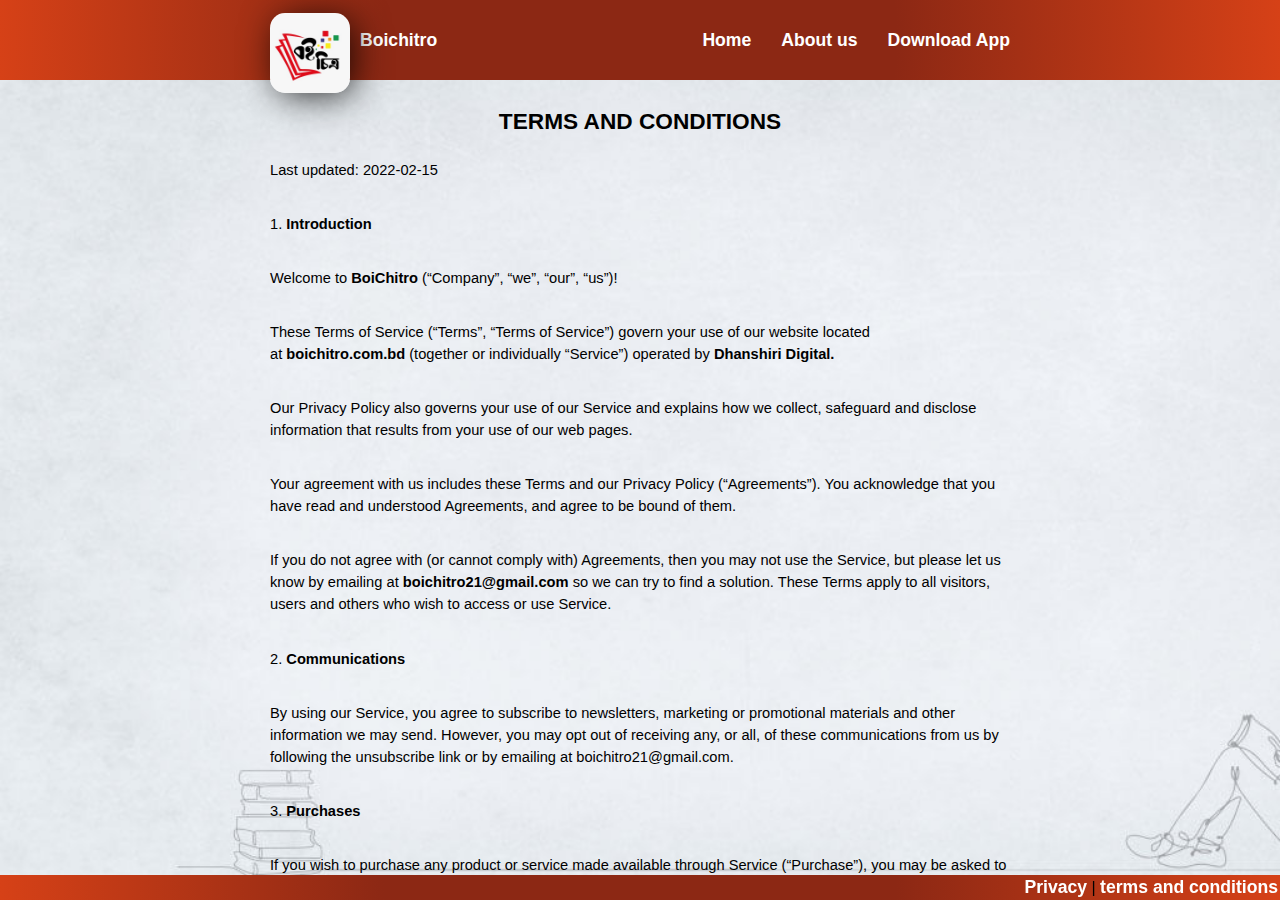
<file: term-condition.html>
<!DOCTYPE html>
<html lang="en">

<head>
    <script>(function(w,d,s,l,i){w[l]=w[l]||[];w[l].push({'gtm.start':
        new Date().getTime(),event:'gtm.js'});var f=d.getElementsByTagName(s)[0],
        j=d.createElement(s),dl=l!='dataLayer'?'&l='+l:'';j.async=true;j.src=
        'https://www.googletagmanager.com/gtm.js?id='+i+dl;f.parentNode.insertBefore(j,f);
        })(window,document,'script','dataLayer','GTM-PHHLHT6');</script>
        <!-- End Google Tag Manager -->
    <meta charset="UTF-8">
    <meta content="width=device-width, initial-scale=1" name="viewport" />
    <meta http-equiv="X-UA-Compatible" content="IE=edge">
    <meta name="viewport" content="width=device-width, initial-scale=1.0">
    <link rel="stylesheet" href="css/styles.css">
    <title>BoiChitro </title>
    <!-- Google Tag Manager -->

</head>

<body>
    <!-- Google Tag Manager (noscript) -->
<noscript><iframe src="https://www.googletagmanager.com/ns.html?id=GTM-PHHLHT6"
    height="0" width="0" style="display:none;visibility:hidden"></iframe></noscript>
    <!-- End Google Tag Manager (noscript) -->
    <div class="wrapper">
        <div class="header">
            <div class="site-identity">
                <div class="logo-div"><a href="index.html"><img src="assets/Boichitro-Logo.jpeg" alt="Boichitro logo" class="logo_img"></a></div>
                <div class="brand-name">Boichitro</div>
            </div>
            <div class="desktop-nav">
                <a href="index.html">Home</a>
                <a href="about-us.html">About us</a>
                <!-- <a href="#">Authors</a>
                <a href="#">Publishers</a> -->
				 <a href="https://play.google.com/store/apps/details?id=com.dhansiri.communicationltm.boichitro">Download App</a>
            </div>

            <!-- Top Navigation Menu -->
            <div id="hamburger-icon" onclick="toggleMobileMenu(this)">
                <div class="bar1"></div>
                <div class="bar2"></div>
                <div class="bar3"></div>
                <ul class="mobile-menu">
                    <li><a href="index.html">Home</a></li>
                    <li><a href="about-us.html">About Us</a></li>
                    <!-- <li><a href="#">Authors</a></li>
                    <li><a href="#">Publishers</a></li> -->
					<a href="https://play.google.com/store/apps/details?id=com.dhansiri.communicationltm.boichitro">Download App</a>
                </ul>
            </div>
        </div>
        <div class="hero-section">

<div class="row">

<div class="left-column">
<h2 dir="ltr" style="line-height:1.3800000000000001;text-align: center;margin-top:18pt;margin-bottom:4pt;"><span style="font-size:17pt;font-family:Arial;color:#000000;background-color:transparent;font-weight:700;font-style:normal;font-variant:normal;text-decoration:none;vertical-align:baseline;white-space:pre;white-space:pre-wrap;">TERMS AND CONDITIONS</span></h2>
<p dir="ltr" style="line-height:1.3800000000000001;margin-top:12pt;margin-bottom:12pt;"><span style="font-size:11pt;font-family:Arial;color:#000000;background-color:transparent;font-weight:400;font-style:normal;font-variant:normal;text-decoration:none;vertical-align:baseline;white-space:pre;white-space:pre-wrap;">Last updated: 2022-02-15</span></p>
<p dir="ltr" style="line-height:1.3800000000000001;margin-top:12pt;margin-bottom:12pt;"><span style="font-size:11pt;font-family:Arial;color:#000000;background-color:transparent;font-weight:400;font-style:normal;font-variant:normal;text-decoration:none;vertical-align:baseline;white-space:pre;white-space:pre-wrap;">1.&nbsp;</span><span style="font-size:11pt;font-family:Arial;color:#000000;background-color:transparent;font-weight:700;font-style:normal;font-variant:normal;text-decoration:none;vertical-align:baseline;white-space:pre;white-space:pre-wrap;">Introduction</span></p>
<p dir="ltr" style="line-height:1.3800000000000001;margin-top:12pt;margin-bottom:12pt;"><span style="font-size:11pt;font-family:Arial;color:#000000;background-color:transparent;font-weight:400;font-style:normal;font-variant:normal;text-decoration:none;vertical-align:baseline;white-space:pre;white-space:pre-wrap;">Welcome to&nbsp;</span><span style="font-size:11pt;font-family:Arial;color:#000000;background-color:transparent;font-weight:700;font-style:normal;font-variant:normal;text-decoration:none;vertical-align:baseline;white-space:pre;white-space:pre-wrap;">BoiChitro</span><span style="font-size:11pt;font-family:Arial;color:#000000;background-color:transparent;font-weight:400;font-style:normal;font-variant:normal;text-decoration:none;vertical-align:baseline;white-space:pre;white-space:pre-wrap;">&nbsp;(&ldquo;Company&rdquo;, &ldquo;we&rdquo;, &ldquo;our&rdquo;, &ldquo;us&rdquo;)!</span></p>
<p dir="ltr" style="line-height:1.3800000000000001;margin-top:12pt;margin-bottom:12pt;"><span style="font-size:11pt;font-family:Arial;color:#000000;background-color:transparent;font-weight:400;font-style:normal;font-variant:normal;text-decoration:none;vertical-align:baseline;white-space:pre;white-space:pre-wrap;">These Terms of Service (&ldquo;Terms&rdquo;, &ldquo;Terms of Service&rdquo;) govern your use of our website located at&nbsp;</span><span style="font-size:11pt;font-family:Arial;color:#000000;background-color:transparent;font-weight:700;font-style:normal;font-variant:normal;text-decoration:none;vertical-align:baseline;white-space:pre;white-space:pre-wrap;">boichitro.com.bd</span><span style="font-size:11pt;font-family:Arial;color:#000000;background-color:transparent;font-weight:400;font-style:normal;font-variant:normal;text-decoration:none;vertical-align:baseline;white-space:pre;white-space:pre-wrap;">&nbsp;(together or individually &ldquo;Service&rdquo;) operated by&nbsp;</span><span style="font-size:11pt;font-family:Arial;color:#000000;background-color:transparent;font-weight:700;font-style:normal;font-variant:normal;text-decoration:none;vertical-align:baseline;white-space:pre;white-space:pre-wrap;">Dhanshiri Digital.</span></p>
<p dir="ltr" style="line-height:1.3800000000000001;margin-top:12pt;margin-bottom:12pt;"><span style="font-size:11pt;font-family:Arial;color:#000000;background-color:transparent;font-weight:400;font-style:normal;font-variant:normal;text-decoration:none;vertical-align:baseline;white-space:pre;white-space:pre-wrap;">Our Privacy Policy also governs your use of our Service and explains how we collect, safeguard and disclose information that results from your use of our web pages.</span></p>
<p dir="ltr" style="line-height:1.3800000000000001;margin-top:12pt;margin-bottom:12pt;"><span style="font-size:11pt;font-family:Arial;color:#000000;background-color:transparent;font-weight:400;font-style:normal;font-variant:normal;text-decoration:none;vertical-align:baseline;white-space:pre;white-space:pre-wrap;">Your agreement with us includes these Terms and our Privacy Policy (&ldquo;Agreements&rdquo;). You acknowledge that you have read and understood Agreements, and agree to be bound of them.</span></p>
<p dir="ltr" style="line-height:1.3800000000000001;margin-top:12pt;margin-bottom:12pt;"><span style="font-size:11pt;font-family:Arial;color:#000000;background-color:transparent;font-weight:400;font-style:normal;font-variant:normal;text-decoration:none;vertical-align:baseline;white-space:pre;white-space:pre-wrap;">If you do not agree with (or cannot comply with) Agreements, then you may not use the Service, but please let us know by emailing at&nbsp;</span><span style="font-size:11pt;font-family:Arial;color:#000000;background-color:transparent;font-weight:700;font-style:normal;font-variant:normal;text-decoration:none;vertical-align:baseline;white-space:pre;white-space:pre-wrap;">boichitro21@gmail.com</span><span style="font-size:11pt;font-family:Arial;color:#000000;background-color:transparent;font-weight:400;font-style:normal;font-variant:normal;text-decoration:none;vertical-align:baseline;white-space:pre;white-space:pre-wrap;">&nbsp;so we can try to find a solution. These Terms apply to all visitors, users and others who wish to access or use Service.</span></p>
<p dir="ltr" style="line-height:1.3800000000000001;margin-top:12pt;margin-bottom:12pt;"><span style="font-size:11pt;font-family:Arial;color:#000000;background-color:transparent;font-weight:400;font-style:normal;font-variant:normal;text-decoration:none;vertical-align:baseline;white-space:pre;white-space:pre-wrap;">2.&nbsp;</span><span style="font-size:11pt;font-family:Arial;color:#000000;background-color:transparent;font-weight:700;font-style:normal;font-variant:normal;text-decoration:none;vertical-align:baseline;white-space:pre;white-space:pre-wrap;">Communications</span></p>
<p dir="ltr" style="line-height:1.3800000000000001;margin-top:12pt;margin-bottom:12pt;"><span style="font-size:11pt;font-family:Arial;color:#000000;background-color:transparent;font-weight:400;font-style:normal;font-variant:normal;text-decoration:none;vertical-align:baseline;white-space:pre;white-space:pre-wrap;">By using our Service, you agree to subscribe to newsletters, marketing or promotional materials and other information we may send. However, you may opt out of receiving any, or all, of these communications from us by following the unsubscribe link or by emailing at boichitro21@gmail.com.</span></p>
<p dir="ltr" style="line-height:1.3800000000000001;margin-top:12pt;margin-bottom:12pt;"><span style="font-size:11pt;font-family:Arial;color:#000000;background-color:transparent;font-weight:400;font-style:normal;font-variant:normal;text-decoration:none;vertical-align:baseline;white-space:pre;white-space:pre-wrap;">3.&nbsp;</span><span style="font-size:11pt;font-family:Arial;color:#000000;background-color:transparent;font-weight:700;font-style:normal;font-variant:normal;text-decoration:none;vertical-align:baseline;white-space:pre;white-space:pre-wrap;">Purchases</span></p>
<p dir="ltr" style="line-height:1.3800000000000001;margin-top:12pt;margin-bottom:12pt;"><span style="font-size:11pt;font-family:Arial;color:#000000;background-color:transparent;font-weight:400;font-style:normal;font-variant:normal;text-decoration:none;vertical-align:baseline;white-space:pre;white-space:pre-wrap;">If you wish to purchase any product or service made available through Service (&ldquo;Purchase&rdquo;), you may be asked to supply certain information relevant to your Purchase including but not limited to, your credit or debit card number, the expiration date of your card, your billing address, and your shipping information.</span></p>
<p dir="ltr" style="line-height:1.3800000000000001;margin-top:12pt;margin-bottom:12pt;"><span style="font-size:11pt;font-family:Arial;color:#000000;background-color:transparent;font-weight:400;font-style:normal;font-variant:normal;text-decoration:none;vertical-align:baseline;white-space:pre;white-space:pre-wrap;">You represent and warrant that: (i) you have the legal right to use any card(s) or other payment method(s) in connection with any Purchase; and that (ii) the information you supply to us is true, correct and complete.</span></p>
<p dir="ltr" style="line-height:1.3800000000000001;margin-top:12pt;margin-bottom:12pt;"><span style="font-size:11pt;font-family:Arial;color:#000000;background-color:transparent;font-weight:400;font-style:normal;font-variant:normal;text-decoration:none;vertical-align:baseline;white-space:pre;white-space:pre-wrap;">We may employ the use of third party services for the purpose of facilitating payment and the completion of Purchases. By submitting your information, you grant us the right to provide the information to these third parties subject to our Privacy Policy.</span></p>
<p dir="ltr" style="line-height:1.3800000000000001;margin-top:12pt;margin-bottom:12pt;"><span style="font-size:11pt;font-family:Arial;color:#000000;background-color:transparent;font-weight:400;font-style:normal;font-variant:normal;text-decoration:none;vertical-align:baseline;white-space:pre;white-space:pre-wrap;">We reserve the right to refuse or cancel your order at any time for reasons including but not limited to: product or service availability, errors in the description or price of the product or service, error in your order or other reasons.</span></p>
<p dir="ltr" style="line-height:1.3800000000000001;margin-top:12pt;margin-bottom:12pt;"><span style="font-size:11pt;font-family:Arial;color:#000000;background-color:transparent;font-weight:400;font-style:normal;font-variant:normal;text-decoration:none;vertical-align:baseline;white-space:pre;white-space:pre-wrap;">We reserve the right to refuse or cancel your order if fraud or an unauthorized or illegal transaction is suspected.</span></p>
<p dir="ltr" style="line-height:1.3800000000000001;margin-top:12pt;margin-bottom:12pt;"><span style="font-size:11pt;font-family:Arial;color:#000000;background-color:transparent;font-weight:400;font-style:normal;font-variant:normal;text-decoration:none;vertical-align:baseline;white-space:pre;white-space:pre-wrap;">4.&nbsp;</span><span style="font-size:11pt;font-family:Arial;color:#000000;background-color:transparent;font-weight:700;font-style:normal;font-variant:normal;text-decoration:none;vertical-align:baseline;white-space:pre;white-space:pre-wrap;">Contests, Sweepstakes and Promotions</span></p>
<p dir="ltr" style="line-height:1.3800000000000001;margin-top:12pt;margin-bottom:12pt;"><span style="font-size:11pt;font-family:Arial;color:#000000;background-color:transparent;font-weight:400;font-style:normal;font-variant:normal;text-decoration:none;vertical-align:baseline;white-space:pre;white-space:pre-wrap;">Any contests, sweepstakes or other promotions (collectively, &ldquo;Promotions&rdquo;) made available through Service may be governed by rules that are separate from these Terms of Service. If you participate in any Promotions, please review the applicable rules as well as our Privacy Policy. If the rules for a Promotion conflict with these Terms of Service, Promotion rules will apply.</span></p>
<p dir="ltr" style="line-height:1.3800000000000001;margin-top:12pt;margin-bottom:12pt;"><span style="font-size:11pt;font-family:Arial;color:#000000;background-color:transparent;font-weight:400;font-style:normal;font-variant:normal;text-decoration:none;vertical-align:baseline;white-space:pre;white-space:pre-wrap;">5.&nbsp;</span><span style="font-size:11pt;font-family:Arial;color:#000000;background-color:transparent;font-weight:700;font-style:normal;font-variant:normal;text-decoration:none;vertical-align:baseline;white-space:pre;white-space:pre-wrap;">Subscriptions</span></p>
<p dir="ltr" style="line-height:1.3800000000000001;margin-top:12pt;margin-bottom:12pt;"><span style="font-size:11pt;font-family:Arial;color:#000000;background-color:transparent;font-weight:400;font-style:normal;font-variant:normal;text-decoration:none;vertical-align:baseline;white-space:pre;white-space:pre-wrap;">Some parts of Service are billed on a subscription basis (&quot;Subscription(s)&quot;). You will be billed in advance on a recurring and periodic basis (&quot;Billing Cycle&quot;). Billing cycles will be set depending on the type of subscription plan you select when purchasing a Subscription.</span></p>
<p dir="ltr" style="line-height:1.3800000000000001;margin-top:12pt;margin-bottom:12pt;"><span style="font-size:11pt;font-family:Arial;color:#000000;background-color:transparent;font-weight:400;font-style:normal;font-variant:normal;text-decoration:none;vertical-align:baseline;white-space:pre;white-space:pre-wrap;">At the end of each Billing Cycle, your Subscription will automatically renew under the exact same conditions unless you cancel it or BoiChitro cancels it. You may cancel your Subscription renewal either through your online account management page or by contacting boichitro21@gmail.com customer support team.</span></p>
<p dir="ltr" style="line-height:1.3800000000000001;margin-top:12pt;margin-bottom:12pt;"><span style="font-size:11pt;font-family:Arial;color:#000000;background-color:transparent;font-weight:400;font-style:normal;font-variant:normal;text-decoration:none;vertical-align:baseline;white-space:pre;white-space:pre-wrap;">A valid payment method is required to process the payment for your subscription. You shall provide BoiChitro with accurate and complete billing information that may include but not limited to full name, address, state, postal or zip code, telephone number, and a valid payment method information. By submitting such payment information, you automatically authorize BoiChitro to charge all Subscription fees incurred through your account to any such payment instruments.</span></p>
<p dir="ltr" style="line-height:1.3800000000000001;margin-top:12pt;margin-bottom:12pt;"><span style="font-size:11pt;font-family:Arial;color:#000000;background-color:transparent;font-weight:400;font-style:normal;font-variant:normal;text-decoration:none;vertical-align:baseline;white-space:pre;white-space:pre-wrap;">Should automatic billing fail to occur for any reason, BoiChitro reserves the right to terminate your access to the Service with immediate effect.</span></p>
<p dir="ltr" style="line-height:1.3800000000000001;margin-top:12pt;margin-bottom:12pt;"><span style="font-size:11pt;font-family:Arial;color:#000000;background-color:transparent;font-weight:400;font-style:normal;font-variant:normal;text-decoration:none;vertical-align:baseline;white-space:pre;white-space:pre-wrap;">6.&nbsp;</span><span style="font-size:11pt;font-family:Arial;color:#000000;background-color:transparent;font-weight:700;font-style:normal;font-variant:normal;text-decoration:none;vertical-align:baseline;white-space:pre;white-space:pre-wrap;">Free Trial</span></p>
<p dir="ltr" style="line-height:1.3800000000000001;margin-top:12pt;margin-bottom:12pt;"><span style="font-size:11pt;font-family:Arial;color:#000000;background-color:transparent;font-weight:400;font-style:normal;font-variant:normal;text-decoration:none;vertical-align:baseline;white-space:pre;white-space:pre-wrap;">BoiChitro may, at its sole discretion, offer a Subscription with a free trial for a limited period of time (&quot;Free Trial&quot;).</span></p>
<p dir="ltr" style="line-height:1.3800000000000001;margin-top:12pt;margin-bottom:12pt;"><span style="font-size:11pt;font-family:Arial;color:#000000;background-color:transparent;font-weight:400;font-style:normal;font-variant:normal;text-decoration:none;vertical-align:baseline;white-space:pre;white-space:pre-wrap;">You may be required to enter your billing information in order to sign up for Free Trial.</span></p>
<p dir="ltr" style="line-height:1.3800000000000001;margin-top:12pt;margin-bottom:12pt;"><span style="font-size:11pt;font-family:Arial;color:#000000;background-color:transparent;font-weight:400;font-style:normal;font-variant:normal;text-decoration:none;vertical-align:baseline;white-space:pre;white-space:pre-wrap;">If you do enter your billing information when signing up for Free Trial, you will not be charged by BoiChitro until Free Trial has expired. On the last day of Free Trial period, unless you cancelled your Subscription, you will be automatically charged the applicable Subscription fees for the type of Subscription you have selected.</span></p>
<p dir="ltr" style="line-height:1.3800000000000001;margin-top:12pt;margin-bottom:12pt;"><span style="font-size:11pt;font-family:Arial;color:#000000;background-color:transparent;font-weight:400;font-style:normal;font-variant:normal;text-decoration:none;vertical-align:baseline;white-space:pre;white-space:pre-wrap;">At any time and without notice, BoiChitro reserves the right to (i) modify Terms of Service of Free Trial offer, or (ii) cancel such Free Trial offer.</span></p>
<p dir="ltr" style="line-height:1.3800000000000001;margin-top:12pt;margin-bottom:12pt;"><span style="font-size:11pt;font-family:Arial;color:#000000;background-color:transparent;font-weight:400;font-style:normal;font-variant:normal;text-decoration:none;vertical-align:baseline;white-space:pre;white-space:pre-wrap;">7.&nbsp;</span><span style="font-size:11pt;font-family:Arial;color:#000000;background-color:transparent;font-weight:700;font-style:normal;font-variant:normal;text-decoration:none;vertical-align:baseline;white-space:pre;white-space:pre-wrap;">Fee Changes</span></p>
<p dir="ltr" style="line-height:1.3800000000000001;margin-top:12pt;margin-bottom:12pt;"><span style="font-size:11pt;font-family:Arial;color:#000000;background-color:transparent;font-weight:400;font-style:normal;font-variant:normal;text-decoration:none;vertical-align:baseline;white-space:pre;white-space:pre-wrap;">BoiChitro, in its sole discretion and at any time, may modify Subscription fees for the Subscriptions. Any Subscription fee change will become effective at the end of the then-current Billing Cycle.</span></p>
<p dir="ltr" style="line-height:1.3800000000000001;margin-top:12pt;margin-bottom:12pt;"><span style="font-size:11pt;font-family:Arial;color:#000000;background-color:transparent;font-weight:400;font-style:normal;font-variant:normal;text-decoration:none;vertical-align:baseline;white-space:pre;white-space:pre-wrap;">BoiChitro will provide you with a reasonable prior notice of any change in Subscription fees to give you an opportunity to terminate your Subscription before such change becomes effective.</span></p>
<p dir="ltr" style="line-height:1.3800000000000001;margin-top:12pt;margin-bottom:12pt;"><span style="font-size:11pt;font-family:Arial;color:#000000;background-color:transparent;font-weight:400;font-style:normal;font-variant:normal;text-decoration:none;vertical-align:baseline;white-space:pre;white-space:pre-wrap;">Your continued use of Service after Subscription fee change comes into effect constitutes your agreement to pay the modified Subscription fee amount.</span></p>
<p dir="ltr" style="line-height:1.3800000000000001;margin-top:12pt;margin-bottom:12pt;"><span style="font-size:11pt;font-family:Arial;color:#000000;background-color:transparent;font-weight:400;font-style:normal;font-variant:normal;text-decoration:none;vertical-align:baseline;white-space:pre;white-space:pre-wrap;">8.&nbsp;</span><span style="font-size:11pt;font-family:Arial;color:#000000;background-color:transparent;font-weight:700;font-style:normal;font-variant:normal;text-decoration:none;vertical-align:baseline;white-space:pre;white-space:pre-wrap;">Refunds</span></p>
<p dir="ltr" style="line-height:1.3800000000000001;margin-top:12pt;margin-bottom:12pt;"><span style="font-size:11pt;font-family:Arial;color:#000000;background-color:transparent;font-weight:400;font-style:normal;font-variant:normal;text-decoration:none;vertical-align:baseline;white-space:pre;white-space:pre-wrap;">We issue refunds for Contracts within&nbsp;</span><span style="font-size:11pt;font-family:Arial;color:#000000;background-color:transparent;font-weight:700;font-style:normal;font-variant:normal;text-decoration:none;vertical-align:baseline;white-space:pre;white-space:pre-wrap;">7 days</span><span style="font-size:11pt;font-family:Arial;color:#000000;background-color:transparent;font-weight:400;font-style:normal;font-variant:normal;text-decoration:none;vertical-align:baseline;white-space:pre;white-space:pre-wrap;">&nbsp;of the original purchase of the Contract.</span></p>
<p dir="ltr" style="line-height:1.3800000000000001;margin-top:12pt;margin-bottom:12pt;"><span style="font-size:11pt;font-family:Arial;color:#000000;background-color:transparent;font-weight:400;font-style:normal;font-variant:normal;text-decoration:none;vertical-align:baseline;white-space:pre;white-space:pre-wrap;">9.&nbsp;</span><span style="font-size:11pt;font-family:Arial;color:#000000;background-color:transparent;font-weight:700;font-style:normal;font-variant:normal;text-decoration:none;vertical-align:baseline;white-space:pre;white-space:pre-wrap;">Content</span></p>
<p dir="ltr" style="line-height:1.3800000000000001;margin-top:12pt;margin-bottom:12pt;"><span style="font-size:11pt;font-family:Arial;color:#000000;background-color:transparent;font-weight:400;font-style:normal;font-variant:normal;text-decoration:none;vertical-align:baseline;white-space:pre;white-space:pre-wrap;">Content found on or through this Service are the property of BoiChitro or used with permission. You may not distribute, modify, transmit, reuse, download, repost, copy, or use said Content, whether in whole or in part, for commercial purposes or for personal gain, without express advance written permission from us.</span></p>
<p dir="ltr" style="line-height:1.3800000000000001;margin-top:12pt;margin-bottom:12pt;"><span style="font-size:11pt;font-family:Arial;color:#000000;background-color:transparent;font-weight:400;font-style:normal;font-variant:normal;text-decoration:none;vertical-align:baseline;white-space:pre;white-space:pre-wrap;">10.&nbsp;</span><span style="font-size:11pt;font-family:Arial;color:#000000;background-color:transparent;font-weight:700;font-style:normal;font-variant:normal;text-decoration:none;vertical-align:baseline;white-space:pre;white-space:pre-wrap;">Prohibited Uses</span></p>
<p dir="ltr" style="line-height:1.3800000000000001;margin-top:12pt;margin-bottom:12pt;"><span style="font-size:11pt;font-family:Arial;color:#000000;background-color:transparent;font-weight:400;font-style:normal;font-variant:normal;text-decoration:none;vertical-align:baseline;white-space:pre;white-space:pre-wrap;">You may use Service only for lawful purposes and in accordance with Terms. You agree not to use Service:</span></p>
<p dir="ltr" style="line-height:1.3800000000000001;margin-top:12pt;margin-bottom:12pt;"><span style="font-size:11pt;font-family:Arial;color:#000000;background-color:transparent;font-weight:400;font-style:normal;font-variant:normal;text-decoration:none;vertical-align:baseline;white-space:pre;white-space:pre-wrap;">0.1. In any way that violates any applicable national or international law or regulation.</span></p>
<p dir="ltr" style="line-height:1.3800000000000001;margin-top:12pt;margin-bottom:12pt;"><span style="font-size:11pt;font-family:Arial;color:#000000;background-color:transparent;font-weight:400;font-style:normal;font-variant:normal;text-decoration:none;vertical-align:baseline;white-space:pre;white-space:pre-wrap;">0.2. For the purpose of exploiting, harming, or attempting to exploit or harm minors in any way by exposing them to inappropriate content or otherwise.</span></p>
<p dir="ltr" style="line-height:1.3800000000000001;margin-top:12pt;margin-bottom:12pt;"><span style="font-size:11pt;font-family:Arial;color:#000000;background-color:transparent;font-weight:400;font-style:normal;font-variant:normal;text-decoration:none;vertical-align:baseline;white-space:pre;white-space:pre-wrap;">0.3. To transmit, or procure the sending of, any advertising or promotional material, including any &ldquo;junk mail&rdquo;, &ldquo;chain letter,&rdquo; &ldquo;spam,&rdquo; or any other similar solicitation.</span></p>
<p dir="ltr" style="line-height:1.3800000000000001;margin-top:12pt;margin-bottom:12pt;"><span style="font-size:11pt;font-family:Arial;color:#000000;background-color:transparent;font-weight:400;font-style:normal;font-variant:normal;text-decoration:none;vertical-align:baseline;white-space:pre;white-space:pre-wrap;">0.4. To impersonate or attempt to impersonate Company, a Company employee, another user, or any other person or entity.</span></p>
<p dir="ltr" style="line-height:1.3800000000000001;margin-top:12pt;margin-bottom:12pt;"><span style="font-size:11pt;font-family:Arial;color:#000000;background-color:transparent;font-weight:400;font-style:normal;font-variant:normal;text-decoration:none;vertical-align:baseline;white-space:pre;white-space:pre-wrap;">0.5. In any way that infringes upon the rights of others, or in any way is illegal, threatening, fraudulent, or harmful, or in connection with any unlawful, illegal, fraudulent, or harmful purpose or activity.</span></p>
<p dir="ltr" style="line-height:1.3800000000000001;margin-top:12pt;margin-bottom:12pt;"><span style="font-size:11pt;font-family:Arial;color:#000000;background-color:transparent;font-weight:400;font-style:normal;font-variant:normal;text-decoration:none;vertical-align:baseline;white-space:pre;white-space:pre-wrap;">0.6. To engage in any other conduct that restricts or inhibits anyone&rsquo;s use or enjoyment of Service, or which, as determined by us, may harm or offend Company or users of Service or expose them to liability.</span></p>
<p dir="ltr" style="line-height:1.3800000000000001;margin-top:12pt;margin-bottom:12pt;"><span style="font-size:11pt;font-family:Arial;color:#000000;background-color:transparent;font-weight:400;font-style:normal;font-variant:normal;text-decoration:none;vertical-align:baseline;white-space:pre;white-space:pre-wrap;">Additionally, you agree not to:</span></p>
<p dir="ltr" style="line-height:1.3800000000000001;margin-top:12pt;margin-bottom:12pt;"><span style="font-size:11pt;font-family:Arial;color:#000000;background-color:transparent;font-weight:400;font-style:normal;font-variant:normal;text-decoration:none;vertical-align:baseline;white-space:pre;white-space:pre-wrap;">0.1. Use Service in any manner that could disable, overburden, damage, or impair Service or interfere with any other party&rsquo;s use of Service, including their ability to engage in real time activities through Service.</span></p>
<p dir="ltr" style="line-height:1.3800000000000001;margin-top:12pt;margin-bottom:12pt;"><span style="font-size:11pt;font-family:Arial;color:#000000;background-color:transparent;font-weight:400;font-style:normal;font-variant:normal;text-decoration:none;vertical-align:baseline;white-space:pre;white-space:pre-wrap;">0.2. Use any robot, spider, or other automatic device, process, or means to access Service for any purpose, including monitoring or copying any of the material on Service.</span></p>
<p dir="ltr" style="line-height:1.3800000000000001;margin-top:12pt;margin-bottom:12pt;"><span style="font-size:11pt;font-family:Arial;color:#000000;background-color:transparent;font-weight:400;font-style:normal;font-variant:normal;text-decoration:none;vertical-align:baseline;white-space:pre;white-space:pre-wrap;">0.3. Use any manual process to monitor or copy any of the material on Service or for any other unauthorized purpose without our prior written consent.</span></p>
<p dir="ltr" style="line-height:1.3800000000000001;margin-top:12pt;margin-bottom:12pt;"><span style="font-size:11pt;font-family:Arial;color:#000000;background-color:transparent;font-weight:400;font-style:normal;font-variant:normal;text-decoration:none;vertical-align:baseline;white-space:pre;white-space:pre-wrap;">0.4. Use any device, software, or routine that interferes with the proper working of Service.</span></p>
<p dir="ltr" style="line-height:1.3800000000000001;margin-top:12pt;margin-bottom:12pt;"><span style="font-size:11pt;font-family:Arial;color:#000000;background-color:transparent;font-weight:400;font-style:normal;font-variant:normal;text-decoration:none;vertical-align:baseline;white-space:pre;white-space:pre-wrap;">0.5. Introduce any viruses, trojan horses, worms, logic bombs, or other material which is malicious or technologically harmful.</span></p>
<p dir="ltr" style="line-height:1.3800000000000001;margin-top:12pt;margin-bottom:12pt;"><span style="font-size:11pt;font-family:Arial;color:#000000;background-color:transparent;font-weight:400;font-style:normal;font-variant:normal;text-decoration:none;vertical-align:baseline;white-space:pre;white-space:pre-wrap;">0.6. Attempt to gain unauthorized access to, interfere with, damage, or disrupt any parts of Service, the server on which Service is stored, or any server, computer, or database connected to Service.</span></p>
<p dir="ltr" style="line-height:1.3800000000000001;margin-top:12pt;margin-bottom:12pt;"><span style="font-size:11pt;font-family:Arial;color:#000000;background-color:transparent;font-weight:400;font-style:normal;font-variant:normal;text-decoration:none;vertical-align:baseline;white-space:pre;white-space:pre-wrap;">0.7. Attack Service via a denial-of-service attack or a distributed denial-of-service attack.</span></p>
<p dir="ltr" style="line-height:1.3800000000000001;margin-top:12pt;margin-bottom:12pt;"><span style="font-size:11pt;font-family:Arial;color:#000000;background-color:transparent;font-weight:400;font-style:normal;font-variant:normal;text-decoration:none;vertical-align:baseline;white-space:pre;white-space:pre-wrap;">0.8. Take any action that may damage or falsify Company rating.</span></p>
<p dir="ltr" style="line-height:1.3800000000000001;margin-top:12pt;margin-bottom:12pt;"><span style="font-size:11pt;font-family:Arial;color:#000000;background-color:transparent;font-weight:400;font-style:normal;font-variant:normal;text-decoration:none;vertical-align:baseline;white-space:pre;white-space:pre-wrap;">0.9. Otherwise attempt to interfere with the proper working of Service.</span></p>
<p dir="ltr" style="line-height:1.3800000000000001;margin-top:12pt;margin-bottom:12pt;"><span style="font-size:11pt;font-family:Arial;color:#000000;background-color:transparent;font-weight:400;font-style:normal;font-variant:normal;text-decoration:none;vertical-align:baseline;white-space:pre;white-space:pre-wrap;">11.&nbsp;</span><span style="font-size:11pt;font-family:Arial;color:#000000;background-color:transparent;font-weight:700;font-style:normal;font-variant:normal;text-decoration:none;vertical-align:baseline;white-space:pre;white-space:pre-wrap;">Analytics</span></p>
<p dir="ltr" style="line-height:1.3800000000000001;margin-top:12pt;margin-bottom:12pt;"><span style="font-size:11pt;font-family:Arial;color:#000000;background-color:transparent;font-weight:400;font-style:normal;font-variant:normal;text-decoration:none;vertical-align:baseline;white-space:pre;white-space:pre-wrap;">We may use third-party Service Providers to monitor and analyze the use of our Service.</span></p>
<p dir="ltr" style="line-height:1.3800000000000001;margin-top:12pt;margin-bottom:12pt;"><span style="font-size:11pt;font-family:Arial;color:#000000;background-color:transparent;font-weight:400;font-style:normal;font-variant:normal;text-decoration:none;vertical-align:baseline;white-space:pre;white-space:pre-wrap;">12.&nbsp;</span><span style="font-size:11pt;font-family:Arial;color:#000000;background-color:transparent;font-weight:700;font-style:normal;font-variant:normal;text-decoration:none;vertical-align:baseline;white-space:pre;white-space:pre-wrap;">No Use By Minors</span></p>
<p dir="ltr" style="line-height:1.3800000000000001;margin-top:12pt;margin-bottom:12pt;"><span style="font-size:11pt;font-family:Arial;color:#000000;background-color:transparent;font-weight:400;font-style:normal;font-variant:normal;text-decoration:none;vertical-align:baseline;white-space:pre;white-space:pre-wrap;">Service is intended only for access and use by individuals at least eighteen (18) years old. By accessing or using Service, you warrant and represent that you are at least eighteen (18) years of age and with the full authority, right, and capacity to enter into this agreement and abide by all of the terms and conditions of Terms. If you are not at least eighteen (18) years old, you are prohibited from both the access and usage of Service.</span></p>
<p dir="ltr" style="line-height:1.3800000000000001;margin-top:12pt;margin-bottom:12pt;"><span style="font-size:11pt;font-family:Arial;color:#000000;background-color:transparent;font-weight:400;font-style:normal;font-variant:normal;text-decoration:none;vertical-align:baseline;white-space:pre;white-space:pre-wrap;">13.&nbsp;</span><span style="font-size:11pt;font-family:Arial;color:#000000;background-color:transparent;font-weight:700;font-style:normal;font-variant:normal;text-decoration:none;vertical-align:baseline;white-space:pre;white-space:pre-wrap;">Accounts</span></p>
<p dir="ltr" style="line-height:1.3800000000000001;margin-top:12pt;margin-bottom:12pt;"><span style="font-size:11pt;font-family:Arial;color:#000000;background-color:transparent;font-weight:400;font-style:normal;font-variant:normal;text-decoration:none;vertical-align:baseline;white-space:pre;white-space:pre-wrap;">When you create an account with us, you guarantee that you are above the age of 18, and that the information you provide us is accurate, complete, and current at all times. Inaccurate, incomplete, or obsolete information may result in the immediate termination of your account on Service.</span></p>
<p dir="ltr" style="line-height:1.3800000000000001;margin-top:12pt;margin-bottom:12pt;"><span style="font-size:11pt;font-family:Arial;color:#000000;background-color:transparent;font-weight:400;font-style:normal;font-variant:normal;text-decoration:none;vertical-align:baseline;white-space:pre;white-space:pre-wrap;">You are responsible for maintaining the confidentiality of your account and password, including but not limited to the restriction of access to your computer and/or account. You agree to accept responsibility for any and all activities or actions that occur under your account and/or password, whether your password is with our Service or a third-party service. You must notify us immediately upon becoming aware of any breach of security or unauthorized use of your account.</span></p>
<p dir="ltr" style="line-height:1.3800000000000001;margin-top:12pt;margin-bottom:12pt;"><span style="font-size:11pt;font-family:Arial;color:#000000;background-color:transparent;font-weight:400;font-style:normal;font-variant:normal;text-decoration:none;vertical-align:baseline;white-space:pre;white-space:pre-wrap;">You may not use as a username the name of another person or entity or that is not lawfully available for use, a name or trademark that is subject to any rights of another person or entity other than you, without appropriate authorization. You may not use as a username any name that is offensive, vulgar or obscene.</span></p>
<p dir="ltr" style="line-height:1.3800000000000001;margin-top:12pt;margin-bottom:12pt;"><span style="font-size:11pt;font-family:Arial;color:#000000;background-color:transparent;font-weight:400;font-style:normal;font-variant:normal;text-decoration:none;vertical-align:baseline;white-space:pre;white-space:pre-wrap;">We reserve the right to refuse service, terminate accounts, remove or edit content, or cancel orders in our sole discretion.</span></p>
<p dir="ltr" style="line-height:1.3800000000000001;margin-top:12pt;margin-bottom:12pt;"><span style="font-size:11pt;font-family:Arial;color:#000000;background-color:transparent;font-weight:400;font-style:normal;font-variant:normal;text-decoration:none;vertical-align:baseline;white-space:pre;white-space:pre-wrap;">14.&nbsp;</span><span style="font-size:11pt;font-family:Arial;color:#000000;background-color:transparent;font-weight:700;font-style:normal;font-variant:normal;text-decoration:none;vertical-align:baseline;white-space:pre;white-space:pre-wrap;">Intellectual Property</span></p>
<p dir="ltr" style="line-height:1.3800000000000001;margin-top:12pt;margin-bottom:12pt;"><span style="font-size:11pt;font-family:Arial;color:#000000;background-color:transparent;font-weight:400;font-style:normal;font-variant:normal;text-decoration:none;vertical-align:baseline;white-space:pre;white-space:pre-wrap;">Service and its original content (excluding Content provided by users), features and functionality are and will remain the exclusive property of BoiChitro and its licensors. Service is protected by copyright, trademark, and other laws of and foreign countries. Our trademarks may not be used in connection with any product or service without the prior written consent of BoiChitro.</span></p>
<p dir="ltr" style="line-height:1.3800000000000001;margin-top:12pt;margin-bottom:12pt;"><span style="font-size:11pt;font-family:Arial;color:#000000;background-color:transparent;font-weight:400;font-style:normal;font-variant:normal;text-decoration:none;vertical-align:baseline;white-space:pre;white-space:pre-wrap;">15.&nbsp;</span><span style="font-size:11pt;font-family:Arial;color:#000000;background-color:transparent;font-weight:700;font-style:normal;font-variant:normal;text-decoration:none;vertical-align:baseline;white-space:pre;white-space:pre-wrap;">Copyright Policy</span></p>
<p dir="ltr" style="line-height:1.3800000000000001;margin-top:12pt;margin-bottom:12pt;"><span style="font-size:11pt;font-family:Arial;color:#000000;background-color:transparent;font-weight:400;font-style:normal;font-variant:normal;text-decoration:none;vertical-align:baseline;white-space:pre;white-space:pre-wrap;">We respect the intellectual property rights of others. It is our policy to respond to any claim that Content posted on Service infringes on the copyright or other intellectual property rights (&ldquo;Infringement&rdquo;) of any person or entity.</span></p>
<p dir="ltr" style="line-height:1.3800000000000001;margin-top:12pt;margin-bottom:12pt;"><span style="font-size:11pt;font-family:Arial;color:#000000;background-color:transparent;font-weight:400;font-style:normal;font-variant:normal;text-decoration:none;vertical-align:baseline;white-space:pre;white-space:pre-wrap;">If you are a copyright owner, or authorized on behalf of one, and you believe that the copyrighted work has been copied in a way that constitutes copyright infringement, please submit your claim via email to boichitro21@gmail.com, with the subject line: &ldquo;Copyright Infringement&rdquo; and include in your claim a detailed description of the alleged Infringement as detailed below, under &ldquo;DMCA Notice and Procedure for Copyright Infringement Claims&rdquo;</span></p>
<p dir="ltr" style="line-height:1.3800000000000001;margin-top:12pt;margin-bottom:12pt;"><span style="font-size:11pt;font-family:Arial;color:#000000;background-color:transparent;font-weight:400;font-style:normal;font-variant:normal;text-decoration:none;vertical-align:baseline;white-space:pre;white-space:pre-wrap;">You may be held accountable for damages (including costs and attorneys&rsquo; fees) for misrepresentation or bad-faith claims on the infringement of any Content found on and/or through Service on your copyright.</span></p>
<p dir="ltr" style="line-height:1.3800000000000001;margin-top:12pt;margin-bottom:12pt;"><span style="font-size:11pt;font-family:Arial;color:#000000;background-color:transparent;font-weight:400;font-style:normal;font-variant:normal;text-decoration:none;vertical-align:baseline;white-space:pre;white-space:pre-wrap;">16.&nbsp;</span><span style="font-size:11pt;font-family:Arial;color:#000000;background-color:transparent;font-weight:700;font-style:normal;font-variant:normal;text-decoration:none;vertical-align:baseline;white-space:pre;white-space:pre-wrap;">DMCA Notice and Procedure for Copyright Infringement Claims</span></p>
<p dir="ltr" style="line-height:1.3800000000000001;margin-top:12pt;margin-bottom:12pt;"><span style="font-size:11pt;font-family:Arial;color:#000000;background-color:transparent;font-weight:400;font-style:normal;font-variant:normal;text-decoration:none;vertical-align:baseline;white-space:pre;white-space:pre-wrap;">You may submit a notification pursuant to the Digital Millennium Copyright Act (DMCA) by providing our Copyright Agent with the following information in writing (see 17 U.S.C 512(c)(3) for further detail):</span></p>
<p dir="ltr" style="line-height:1.3800000000000001;margin-top:12pt;margin-bottom:12pt;"><span style="font-size:11pt;font-family:Arial;color:#000000;background-color:transparent;font-weight:400;font-style:normal;font-variant:normal;text-decoration:none;vertical-align:baseline;white-space:pre;white-space:pre-wrap;">0.1. an electronic or physical signature of the person authorized to act on behalf of the owner of the copyright&rsquo;s interest;</span></p>
<p dir="ltr" style="line-height:1.3800000000000001;margin-top:12pt;margin-bottom:12pt;"><span style="font-size:11pt;font-family:Arial;color:#000000;background-color:transparent;font-weight:400;font-style:normal;font-variant:normal;text-decoration:none;vertical-align:baseline;white-space:pre;white-space:pre-wrap;">0.2. a description of the copyrighted work that you claim has been infringed, including the URL (i.e., web page address) of the location where the copyrighted work exists or a copy of the copyrighted work;</span></p>
<p dir="ltr" style="line-height:1.3800000000000001;margin-top:12pt;margin-bottom:12pt;"><span style="font-size:11pt;font-family:Arial;color:#000000;background-color:transparent;font-weight:400;font-style:normal;font-variant:normal;text-decoration:none;vertical-align:baseline;white-space:pre;white-space:pre-wrap;">0.3. identification of the URL or other specific location on Service where the material that you claim is infringing is located;</span></p>
<p dir="ltr" style="line-height:1.3800000000000001;margin-top:12pt;margin-bottom:12pt;"><span style="font-size:11pt;font-family:Arial;color:#000000;background-color:transparent;font-weight:400;font-style:normal;font-variant:normal;text-decoration:none;vertical-align:baseline;white-space:pre;white-space:pre-wrap;">0.4. your address, telephone number, and email address;</span></p>
<p dir="ltr" style="line-height:1.3800000000000001;margin-top:12pt;margin-bottom:12pt;"><span style="font-size:11pt;font-family:Arial;color:#000000;background-color:transparent;font-weight:400;font-style:normal;font-variant:normal;text-decoration:none;vertical-align:baseline;white-space:pre;white-space:pre-wrap;">0.5. a statement by you that you have a good faith belief that the disputed use is not authorized by the copyright owner, its agent, or the law;</span></p>
<p dir="ltr" style="line-height:1.3800000000000001;margin-top:12pt;margin-bottom:12pt;"><span style="font-size:11pt;font-family:Arial;color:#000000;background-color:transparent;font-weight:400;font-style:normal;font-variant:normal;text-decoration:none;vertical-align:baseline;white-space:pre;white-space:pre-wrap;">0.6. a statement by you, made under penalty of perjury, that the above information in your notice is accurate and that you are the copyright owner or authorized to act on the copyright owner&rsquo;s behalf.</span></p>
<p dir="ltr" style="line-height:1.3800000000000001;margin-top:12pt;margin-bottom:12pt;"><span style="font-size:11pt;font-family:Arial;color:#000000;background-color:transparent;font-weight:400;font-style:normal;font-variant:normal;text-decoration:none;vertical-align:baseline;white-space:pre;white-space:pre-wrap;">You can contact our Copyright Agent via email at boichitro21@gmail.com.</span></p>
<p dir="ltr" style="line-height:1.3800000000000001;margin-top:12pt;margin-bottom:12pt;"><span style="font-size:11pt;font-family:Arial;color:#000000;background-color:transparent;font-weight:400;font-style:normal;font-variant:normal;text-decoration:none;vertical-align:baseline;white-space:pre;white-space:pre-wrap;">17.&nbsp;</span><span style="font-size:11pt;font-family:Arial;color:#000000;background-color:transparent;font-weight:700;font-style:normal;font-variant:normal;text-decoration:none;vertical-align:baseline;white-space:pre;white-space:pre-wrap;">Error Reporting and Feedback</span></p>
<p dir="ltr" style="line-height:1.3800000000000001;margin-top:12pt;margin-bottom:12pt;"><span style="font-size:11pt;font-family:Arial;color:#000000;background-color:transparent;font-weight:400;font-style:normal;font-variant:normal;text-decoration:none;vertical-align:baseline;white-space:pre;white-space:pre-wrap;">You may provide us either directly at boichitro21@gmail.com or via third party sites and tools with information and feedback concerning errors, suggestions for improvements, ideas, problems, complaints, and other matters related to our Service (&ldquo;Feedback&rdquo;). You acknowledge and agree that: (i) you shall not retain, acquire or assert any intellectual property right or other right, title or interest in or to the Feedback; (ii) Company may have development ideas similar to the Feedback; (iii) Feedback does not contain confidential information or proprietary information from you or any third party; and (iv) Company is not under any obligation of confidentiality with respect to the Feedback. In the event the transfer of the ownership to the Feedback is not possible due to applicable mandatory laws, you grant Company and its affiliates an exclusive, transferable, irrevocable, free-of-charge, sub-licensable, unlimited and perpetual right to use (including copy, modify, create derivative works, publish, distribute and commercialize) Feedback in any manner and for any purpose.</span></p>
<p dir="ltr" style="line-height:1.3800000000000001;margin-top:12pt;margin-bottom:12pt;"><span style="font-size:11pt;font-family:Arial;color:#000000;background-color:transparent;font-weight:400;font-style:normal;font-variant:normal;text-decoration:none;vertical-align:baseline;white-space:pre;white-space:pre-wrap;">18.&nbsp;</span><span style="font-size:11pt;font-family:Arial;color:#000000;background-color:transparent;font-weight:700;font-style:normal;font-variant:normal;text-decoration:none;vertical-align:baseline;white-space:pre;white-space:pre-wrap;">Links To Other Web Sites</span></p>
<p dir="ltr" style="line-height:1.3800000000000001;margin-top:12pt;margin-bottom:12pt;"><span style="font-size:11pt;font-family:Arial;color:#000000;background-color:transparent;font-weight:400;font-style:normal;font-variant:normal;text-decoration:none;vertical-align:baseline;white-space:pre;white-space:pre-wrap;">Our Service may contain links to third party web sites or services that are not owned or controlled by BoiChitro.</span></p>
<p dir="ltr" style="line-height:1.3800000000000001;margin-top:12pt;margin-bottom:12pt;"><span style="font-size:11pt;font-family:Arial;color:#000000;background-color:transparent;font-weight:400;font-style:normal;font-variant:normal;text-decoration:none;vertical-align:baseline;white-space:pre;white-space:pre-wrap;">BoiChitro has no control over, and assumes no responsibility for the content, privacy policies, or practices of any third party web sites or services. We do not warrant the offerings of any of these entities/individuals or their websites.</span></p>
<p><br></p>
<p dir="ltr" style="line-height:1.3800000000000001;margin-top:12pt;margin-bottom:12pt;"><span style="font-size:11pt;font-family:Arial;color:#000000;background-color:transparent;font-weight:400;font-style:normal;font-variant:normal;text-decoration:none;vertical-align:baseline;white-space:pre;white-space:pre-wrap;">YOU ACKNOWLEDGE AND AGREE THAT COMPANY SHALL NOT BE RESPONSIBLE OR LIABLE, DIRECTLY OR INDIRECTLY, FOR ANY DAMAGE OR LOSS CAUSED OR ALLEGED TO BE CAUSED BY OR IN CONNECTION WITH USE OF OR RELIANCE ON ANY SUCH CONTENT, GOODS OR SERVICES AVAILABLE ON OR THROUGH ANY SUCH THIRD PARTY WEB SITES OR SERVICES.</span></p>
<p dir="ltr" style="line-height:1.3800000000000001;margin-top:12pt;margin-bottom:12pt;"><span style="font-size:11pt;font-family:Arial;color:#000000;background-color:transparent;font-weight:400;font-style:normal;font-variant:normal;text-decoration:none;vertical-align:baseline;white-space:pre;white-space:pre-wrap;">WE STRONGLY ADVISE YOU TO READ THE TERMS OF SERVICE AND PRIVACY POLICIES OF ANY THIRD PARTY WEB SITES OR SERVICES THAT YOU VISIT.</span></p>
<p dir="ltr" style="line-height:1.3800000000000001;margin-top:12pt;margin-bottom:12pt;"><span style="font-size:11pt;font-family:Arial;color:#000000;background-color:transparent;font-weight:400;font-style:normal;font-variant:normal;text-decoration:none;vertical-align:baseline;white-space:pre;white-space:pre-wrap;">19.&nbsp;</span><span style="font-size:11pt;font-family:Arial;color:#000000;background-color:transparent;font-weight:700;font-style:normal;font-variant:normal;text-decoration:none;vertical-align:baseline;white-space:pre;white-space:pre-wrap;">Disclaimer Of Warranty</span></p>
<p dir="ltr" style="line-height:1.3800000000000001;margin-top:12pt;margin-bottom:12pt;"><span style="font-size:11pt;font-family:Arial;color:#000000;background-color:transparent;font-weight:400;font-style:normal;font-variant:normal;text-decoration:none;vertical-align:baseline;white-space:pre;white-space:pre-wrap;">THESE SERVICES ARE PROVIDED BY COMPANY ON AN &ldquo;AS IS&rdquo; AND &ldquo;AS AVAILABLE&rdquo; BASIS. COMPANY MAKES NO REPRESENTATIONS OR WARRANTIES OF ANY KIND, EXPRESS OR IMPLIED, AS TO THE OPERATION OF THEIR SERVICES, OR THE INFORMATION, CONTENT OR MATERIALS INCLUDED THEREIN. YOU EXPRESSLY AGREE THAT YOUR USE OF THESE SERVICES, THEIR CONTENT, AND ANY SERVICES OR ITEMS OBTAINED FROM US IS AT YOUR SOLE RISK.</span></p>
<p dir="ltr" style="line-height:1.3800000000000001;margin-top:12pt;margin-bottom:12pt;"><span style="font-size:11pt;font-family:Arial;color:#000000;background-color:transparent;font-weight:400;font-style:normal;font-variant:normal;text-decoration:none;vertical-align:baseline;white-space:pre;white-space:pre-wrap;">NEITHER COMPANY NOR ANY PERSON ASSOCIATED WITH COMPANY MAKES ANY WARRANTY OR REPRESENTATION WITH RESPECT TO THE COMPLETENESS, SECURITY, RELIABILITY, QUALITY, ACCURACY, OR AVAILABILITY OF THE SERVICES. WITHOUT LIMITING THE FOREGOING, NEITHER COMPANY NOR ANYONE ASSOCIATED WITH COMPANY REPRESENTS OR WARRANTS THAT THE SERVICES, THEIR CONTENT, OR ANY SERVICES OR ITEMS OBTAINED THROUGH THE SERVICES WILL BE ACCURATE, RELIABLE, ERROR-FREE, OR UNINTERRUPTED, THAT DEFECTS WILL BE CORRECTED, THAT THE SERVICES OR THE SERVER THAT MAKES IT AVAILABLE ARE FREE OF VIRUSES OR OTHER HARMFUL COMPONENTS OR THAT THE SERVICES OR ANY SERVICES OR ITEMS OBTAINED THROUGH THE SERVICES WILL OTHERWISE MEET YOUR NEEDS OR EXPECTATIONS.</span></p>
<p dir="ltr" style="line-height:1.3800000000000001;margin-top:12pt;margin-bottom:12pt;"><span style="font-size:11pt;font-family:Arial;color:#000000;background-color:transparent;font-weight:400;font-style:normal;font-variant:normal;text-decoration:none;vertical-align:baseline;white-space:pre;white-space:pre-wrap;">COMPANY HEREBY DISCLAIMS ALL WARRANTIES OF ANY KIND, WHETHER EXPRESS OR IMPLIED, STATUTORY, OR OTHERWISE, INCLUDING BUT NOT LIMITED TO ANY WARRANTIES OF MERCHANTABILITY, NON-INFRINGEMENT, AND FITNESS FOR PARTICULAR PURPOSE.</span></p>
<p dir="ltr" style="line-height:1.3800000000000001;margin-top:12pt;margin-bottom:12pt;"><span style="font-size:11pt;font-family:Arial;color:#000000;background-color:transparent;font-weight:400;font-style:normal;font-variant:normal;text-decoration:none;vertical-align:baseline;white-space:pre;white-space:pre-wrap;">THE FOREGOING DOES NOT AFFECT ANY WARRANTIES WHICH CANNOT BE EXCLUDED OR LIMITED UNDER APPLICABLE LAW.</span></p>
<p dir="ltr" style="line-height:1.3800000000000001;margin-top:12pt;margin-bottom:12pt;"><span style="font-size:11pt;font-family:Arial;color:#000000;background-color:transparent;font-weight:400;font-style:normal;font-variant:normal;text-decoration:none;vertical-align:baseline;white-space:pre;white-space:pre-wrap;">20.&nbsp;</span><span style="font-size:11pt;font-family:Arial;color:#000000;background-color:transparent;font-weight:700;font-style:normal;font-variant:normal;text-decoration:none;vertical-align:baseline;white-space:pre;white-space:pre-wrap;">Limitation Of Liability</span></p>
<p dir="ltr" style="line-height:1.3800000000000001;margin-top:12pt;margin-bottom:12pt;"><span style="font-size:11pt;font-family:Arial;color:#000000;background-color:transparent;font-weight:400;font-style:normal;font-variant:normal;text-decoration:none;vertical-align:baseline;white-space:pre;white-space:pre-wrap;">EXCEPT AS PROHIBITED BY LAW, YOU WILL HOLD US AND OUR OFFICERS, DIRECTORS, EMPLOYEES, AND AGENTS HARMLESS FOR ANY INDIRECT, PUNITIVE, SPECIAL, INCIDENTAL, OR CONSEQUENTIAL DAMAGE, HOWEVER IT ARISES (INCLUDING ATTORNEYS&rsquo; FEES AND ALL RELATED COSTS AND EXPENSES OF LITIGATION AND ARBITRATION, OR AT TRIAL OR ON APPEAL, IF ANY, WHETHER OR NOT LITIGATION OR ARBITRATION IS INSTITUTED), WHETHER IN AN ACTION OF CONTRACT, NEGLIGENCE, OR OTHER TORTIOUS ACTION, OR ARISING OUT OF OR IN CONNECTION WITH THIS AGREEMENT, INCLUDING WITHOUT LIMITATION ANY CLAIM FOR PERSONAL INJURY OR PROPERTY DAMAGE, ARISING FROM THIS AGREEMENT AND ANY VIOLATION BY YOU OF ANY FEDERAL, STATE, OR LOCAL LAWS, STATUTES, RULES, OR REGULATIONS, EVEN IF COMPANY HAS BEEN PREVIOUSLY ADVISED OF THE POSSIBILITY OF SUCH DAMAGE. EXCEPT AS PROHIBITED BY LAW, IF THERE IS LIABILITY FOUND ON THE PART OF COMPANY, IT WILL BE LIMITED TO THE AMOUNT PAID FOR THE PRODUCTS AND/OR SERVICES, AND UNDER NO CIRCUMSTANCES WILL THERE BE CONSEQUENTIAL OR PUNITIVE DAMAGES. SOME STATES DO NOT ALLOW THE EXCLUSION OR LIMITATION OF PUNITIVE, INCIDENTAL OR CONSEQUENTIAL DAMAGES, SO THE PRIOR LIMITATION OR EXCLUSION MAY NOT APPLY TO YOU.</span></p>
<p dir="ltr" style="line-height:1.3800000000000001;margin-top:12pt;margin-bottom:12pt;"><span style="font-size:11pt;font-family:Arial;color:#000000;background-color:transparent;font-weight:400;font-style:normal;font-variant:normal;text-decoration:none;vertical-align:baseline;white-space:pre;white-space:pre-wrap;">21.&nbsp;</span><span style="font-size:11pt;font-family:Arial;color:#000000;background-color:transparent;font-weight:700;font-style:normal;font-variant:normal;text-decoration:none;vertical-align:baseline;white-space:pre;white-space:pre-wrap;">Termination</span></p>
<p dir="ltr" style="line-height:1.3800000000000001;margin-top:12pt;margin-bottom:12pt;"><span style="font-size:11pt;font-family:Arial;color:#000000;background-color:transparent;font-weight:400;font-style:normal;font-variant:normal;text-decoration:none;vertical-align:baseline;white-space:pre;white-space:pre-wrap;">We may terminate or suspend your account and bar access to Service immediately, without prior notice or liability, under our sole discretion, for any reason whatsoever and without limitation, including but not limited to a breach of Terms.</span></p>
<p dir="ltr" style="line-height:1.3800000000000001;margin-top:12pt;margin-bottom:12pt;"><span style="font-size:11pt;font-family:Arial;color:#000000;background-color:transparent;font-weight:400;font-style:normal;font-variant:normal;text-decoration:none;vertical-align:baseline;white-space:pre;white-space:pre-wrap;">If you wish to terminate your account, you may simply discontinue using Service.</span></p>
<p dir="ltr" style="line-height:1.3800000000000001;margin-top:12pt;margin-bottom:12pt;"><span style="font-size:11pt;font-family:Arial;color:#000000;background-color:transparent;font-weight:400;font-style:normal;font-variant:normal;text-decoration:none;vertical-align:baseline;white-space:pre;white-space:pre-wrap;">All provisions of Terms which by their nature should survive termination shall survive termination, including, without limitation, ownership provisions, warranty disclaimers, indemnity and limitations of liability.</span></p>
<p dir="ltr" style="line-height:1.3800000000000001;margin-top:12pt;margin-bottom:12pt;"><span style="font-size:11pt;font-family:Arial;color:#000000;background-color:transparent;font-weight:400;font-style:normal;font-variant:normal;text-decoration:none;vertical-align:baseline;white-space:pre;white-space:pre-wrap;">22.&nbsp;</span><span style="font-size:11pt;font-family:Arial;color:#000000;background-color:transparent;font-weight:700;font-style:normal;font-variant:normal;text-decoration:none;vertical-align:baseline;white-space:pre;white-space:pre-wrap;">Governing Law</span></p>
<p dir="ltr" style="line-height:1.3800000000000001;margin-top:12pt;margin-bottom:12pt;"><span style="font-size:11pt;font-family:Arial;color:#000000;background-color:transparent;font-weight:400;font-style:normal;font-variant:normal;text-decoration:none;vertical-align:baseline;white-space:pre;white-space:pre-wrap;">These Terms shall be governed and construed in accordance with the laws of Bangladesh, which governing law applies to agreement without regard to its conflict of law provisions.</span></p>
<p dir="ltr" style="line-height:1.3800000000000001;margin-top:12pt;margin-bottom:12pt;"><span style="font-size:11pt;font-family:Arial;color:#000000;background-color:transparent;font-weight:400;font-style:normal;font-variant:normal;text-decoration:none;vertical-align:baseline;white-space:pre;white-space:pre-wrap;">Our failure to enforce any right or provision of these Terms will not be considered a waiver of those rights. If any provision of these Terms is held to be invalid or unenforceable by a court, the remaining provisions of these Terms will remain in effect. These Terms constitute the entire agreement between us regarding our Service and supersede and replace any prior agreements we might have had between us regarding Service.</span></p>
<p dir="ltr" style="line-height:1.3800000000000001;margin-top:12pt;margin-bottom:12pt;"><span style="font-size:11pt;font-family:Arial;color:#000000;background-color:transparent;font-weight:400;font-style:normal;font-variant:normal;text-decoration:none;vertical-align:baseline;white-space:pre;white-space:pre-wrap;">23.&nbsp;</span><span style="font-size:11pt;font-family:Arial;color:#000000;background-color:transparent;font-weight:700;font-style:normal;font-variant:normal;text-decoration:none;vertical-align:baseline;white-space:pre;white-space:pre-wrap;">Changes To Service</span></p>
<p dir="ltr" style="line-height:1.3800000000000001;margin-top:12pt;margin-bottom:12pt;"><span style="font-size:11pt;font-family:Arial;color:#000000;background-color:transparent;font-weight:400;font-style:normal;font-variant:normal;text-decoration:none;vertical-align:baseline;white-space:pre;white-space:pre-wrap;">We reserve the right to withdraw or amend our Service, and any service or material we provide via Service, in our sole discretion without notice. We will not be liable if for any reason all or any part of Service is unavailable at any time or for any period. From time to time, we may restrict access to some parts of Service, or the entire Service, to users, including registered users.</span></p>
<p dir="ltr" style="line-height:1.3800000000000001;margin-top:12pt;margin-bottom:12pt;"><span style="font-size:11pt;font-family:Arial;color:#000000;background-color:transparent;font-weight:400;font-style:normal;font-variant:normal;text-decoration:none;vertical-align:baseline;white-space:pre;white-space:pre-wrap;">24.&nbsp;</span><span style="font-size:11pt;font-family:Arial;color:#000000;background-color:transparent;font-weight:700;font-style:normal;font-variant:normal;text-decoration:none;vertical-align:baseline;white-space:pre;white-space:pre-wrap;">Amendments To Terms</span></p>
<p dir="ltr" style="line-height:1.3800000000000001;margin-top:12pt;margin-bottom:12pt;"><span style="font-size:11pt;font-family:Arial;color:#000000;background-color:transparent;font-weight:400;font-style:normal;font-variant:normal;text-decoration:none;vertical-align:baseline;white-space:pre;white-space:pre-wrap;">We may amend Terms at any time by posting the amended terms on this site. It is your responsibility to review these Terms periodically.</span></p>
<p dir="ltr" style="line-height:1.3800000000000001;margin-top:12pt;margin-bottom:12pt;"><span style="font-size:11pt;font-family:Arial;color:#000000;background-color:transparent;font-weight:400;font-style:normal;font-variant:normal;text-decoration:none;vertical-align:baseline;white-space:pre;white-space:pre-wrap;">Your continued use of the Platform following the posting of revised Terms means that you accept and agree to the changes. You are expected to check this page frequently so you are aware of any changes, as they are binding on you.</span></p>
<p dir="ltr" style="line-height:1.3800000000000001;margin-top:12pt;margin-bottom:12pt;"><span style="font-size:11pt;font-family:Arial;color:#000000;background-color:transparent;font-weight:400;font-style:normal;font-variant:normal;text-decoration:none;vertical-align:baseline;white-space:pre;white-space:pre-wrap;">By continuing to access or use our Service after any revisions become effective, you agree to be bound by the revised terms. If you do not agree to the new terms, you are no longer authorized to use Service.</span></p>
<p dir="ltr" style="line-height:1.3800000000000001;margin-top:12pt;margin-bottom:12pt;"><span style="font-size:11pt;font-family:Arial;color:#000000;background-color:transparent;font-weight:400;font-style:normal;font-variant:normal;text-decoration:none;vertical-align:baseline;white-space:pre;white-space:pre-wrap;">25.&nbsp;</span><span style="font-size:11pt;font-family:Arial;color:#000000;background-color:transparent;font-weight:700;font-style:normal;font-variant:normal;text-decoration:none;vertical-align:baseline;white-space:pre;white-space:pre-wrap;">Waiver And Severability</span></p>
<p dir="ltr" style="line-height:1.3800000000000001;margin-top:12pt;margin-bottom:12pt;"><span style="font-size:11pt;font-family:Arial;color:#000000;background-color:transparent;font-weight:400;font-style:normal;font-variant:normal;text-decoration:none;vertical-align:baseline;white-space:pre;white-space:pre-wrap;">No waiver by Company of any term or condition set forth in Terms shall be deemed a further or continuing waiver of such term or condition or a waiver of any other term or condition, and any failure of Company to assert a right or provision under Terms shall not constitute a waiver of such right or provision.</span></p>
<p dir="ltr" style="line-height:1.3800000000000001;margin-top:12pt;margin-bottom:12pt;"><span style="font-size:11pt;font-family:Arial;color:#000000;background-color:transparent;font-weight:400;font-style:normal;font-variant:normal;text-decoration:none;vertical-align:baseline;white-space:pre;white-space:pre-wrap;">If any provision of Terms is held by a court or other tribunal of competent jurisdiction to be invalid, illegal or unenforceable for any reason, such provision shall be eliminated or limited to the minimum extent such that the remaining provisions of Terms will continue in full force and effect.</span></p>
<p dir="ltr" style="line-height:1.3800000000000001;margin-top:12pt;margin-bottom:12pt;"><span style="font-size:11pt;font-family:Arial;color:#000000;background-color:transparent;font-weight:400;font-style:normal;font-variant:normal;text-decoration:none;vertical-align:baseline;white-space:pre;white-space:pre-wrap;">26.&nbsp;</span><span style="font-size:11pt;font-family:Arial;color:#000000;background-color:transparent;font-weight:700;font-style:normal;font-variant:normal;text-decoration:none;vertical-align:baseline;white-space:pre;white-space:pre-wrap;">Acknowledgement</span></p>
<p dir="ltr" style="line-height:1.3800000000000001;margin-top:12pt;margin-bottom:12pt;"><span style="font-size:11pt;font-family:Arial;color:#000000;background-color:transparent;font-weight:400;font-style:normal;font-variant:normal;text-decoration:none;vertical-align:baseline;white-space:pre;white-space:pre-wrap;">BY USING SERVICE OR OTHER SERVICES PROVIDED BY US, YOU ACKNOWLEDGE THAT YOU HAVE READ THESE TERMS OF SERVICE AND AGREE TO BE BOUND BY THEM.</span></p>
<p dir="ltr" style="line-height:1.3800000000000001;margin-top:12pt;margin-bottom:12pt;"><span style="font-size:11pt;font-family:Arial;color:#000000;background-color:transparent;font-weight:400;font-style:normal;font-variant:normal;text-decoration:none;vertical-align:baseline;white-space:pre;white-space:pre-wrap;">27.&nbsp;</span><span style="font-size:11pt;font-family:Arial;color:#000000;background-color:transparent;font-weight:700;font-style:normal;font-variant:normal;text-decoration:none;vertical-align:baseline;white-space:pre;white-space:pre-wrap;">Contact Us</span></p>
<p dir="ltr" style="line-height:1.3800000000000001;margin-top:12pt;margin-bottom:12pt;"><span style="font-size:11pt;font-family:Arial;color:#000000;background-color:transparent;font-weight:400;font-style:normal;font-variant:normal;text-decoration:none;vertical-align:baseline;white-space:pre;white-space:pre-wrap;">Please send your feedback, comments, requests for technical support by email:&nbsp;</span><span style="font-size:11pt;font-family:Arial;color:#000000;background-color:transparent;font-weight:700;font-style:normal;font-variant:normal;text-decoration:none;vertical-align:baseline;white-space:pre;white-space:pre-wrap;">boichitro21@gmail.com</span><span style="font-size:11pt;font-family:Arial;color:#000000;background-color:transparent;font-weight:400;font-style:normal;font-variant:normal;text-decoration:none;vertical-align:baseline;white-space:pre;white-space:pre-wrap;">.</span></p>
<p><br></p>
<p><br></p>
<p><br></p>
</div>

<div class="right-column">
</div>

        </div>
		
        <div class="footer-terms-and-conditions">
		<div class="row">
		<div class="left-column"></div>
		<div class="rigth-colum" style="padding:2px;"><a  style="color:white" href="privacy.html">Privacy</a> | <a href="term-condition.html">terms and conditions</a></div>
		</div>
		
		
		</div>
		<div class="row">
		<div class="left-column"></div>
		
		</div>
		<br>
    </div>

    <script src="js/script.js"></script>
</body>

</html>
</file>
<file: css/styles.css>
/*Here I will write the css code for the styles.css file*/

html,
body {
  /* font-size: 16px; */
  padding: 0;
  margin: 0;
  min-height: 100%;
  font-family: Helvetica, -apple-system, BlinkMacSystemFont, Segoe UI, Roboto,
    Oxygen, Ubuntu, Cantarell, Fira Sans, Droid Sans, Helvetica Neue, sans-serif;
}

*,
*::before,
*::after {
  box-sizing: border-box;
  padding: 0;
  margin: 0;
}

body {
  background-image: url(../assets/backdrop.jpg);
  background-color: rgba(255, 255, 255, 0.911);
  background-repeat: no-repeat;
  background-size: cover;
  background-position: 0px -10px;
  overflow-x: hidden !important;

  /* background-position: 40% 0%; */
}

.wrapper {
  min-width: 100% !important;
  overflow-x: hidden !important;
}

a {
  text-decoration: none;
  color: white;
  font-size: 1.1rem;
  font-weight: bold;
}

.header {
  display: flex;
  background: rgb(140, 40, 20);
  background: radial-gradient(
    circle,
    rgba(140, 40, 20, 1) 40%,
    rgba(214, 65, 23, 1) 100%
  );
  height: 80px;
  justify-content: space-between;
  align-items: center;
  width: 100%;
  padding: 0 30vh;
}

.site-identity {
  display: flex;
  justify-self: flex-start;
  align-items: center;
}

.logo-div {
  position: relative;
  top: 15px;
  margin-right: 10px;
  z-index: 2;
}

.logo_img {
  width: 80px;
  height: auto;
  /* height: 100px; */
  border-radius: 15px;
  -webkit-box-shadow: 5px 4px 36px -3px rgba(0, 0, 0, 0.88);
  box-shadow: 5px 4px 36px -3px rgba(0, 0, 0, 0.88);
}

.brand-name {
  font-size: 1.1rem;
  color: white;
  font-weight: bold;
}

.desktop-nav {
  justify-self: flex-end;
  display: flex;
  justify-content: space-between;
}

.desktop-nav > a {
  margin-left: 30px;
}

.top-section {
  display: flex;
  justify-content: flex-end;
  padding: 30px 0;
}

.hero-section {
  padding: 0 30vh;
}

.left-column {
  display: flex;
  flex-direction: column;
}

.install-div {
  display: flex;
  flex-direction: column;
  align-items: center;
}

.install-button {
  display: flex;
}

.install-button > a {
  margin-right: 10px;
  margin-bottom: 30px;
}

.company-identity > img {
  max-width: 65%;
  height: auto;
  aspect-ratio: 1.58;
}

.row {
  display: flex;
  justify-content: space-between;
}

.install-text > img {
  max-width: 115%;
  height: auto;
  aspect-ratio: 3;
  margin-bottom: 20px;
}

.big-text > img {
  max-width: 125%;
  height: auto;
  aspect-ratio: 2.63;
}

.big-text {
  margin-bottom: 25px;
}

.install-div {
  margin-bottom: 25px;
}
.mobile-img-div {
  justify-self: flex-end;
}
.mobile-img-div > img {
  width: 480px;
  height: auto;
  aspect-ratio: 2/3;
  position: relative;
  top: -50px;
  right: 80px;
}

.topnav {
  display: none;
}

.footer {
  position: fixed;
  left: 0;
  bottom: 0;
  width: 100%;
  height: 25px;
  background: rgb(140, 40, 20);
  background: radial-gradient(
    circle,
    rgba(140, 40, 20, 1) 40%,
    rgba(214, 65, 23, 1) 100%
  );
}
.footer-about {
  position: fixed;
  left: 0;
  bottom: 0;
  width: 100%;
  height: 25px;
  background: rgb(140, 40, 20);
  background: radial-gradient(
    circle,
    rgba(140, 40, 20, 1) 40%,
    rgba(214, 65, 23, 1) 100%
  );
}

.footer-privacy {
  position: fixed;
  left: 0;
  bottom: 0;
  width: 100%;
  height: 25px;
  background: rgb(140, 40, 20);
  background: radial-gradient(
    circle,
    rgba(140, 40, 20, 1) 40%,
    rgba(214, 65, 23, 1) 100%
  );
}

.footer-terms-and-conditions {
  position: fixed;
  left: 0;
  bottom: 0;
  width: 100%;
  height: 25px;
  background: rgb(140, 40, 20);
  background: radial-gradient(
    circle,
    rgba(140, 40, 20, 1) 40%,
    rgba(214, 65, 23, 1) 100%
  );
}

#hamburger-icon {
  margin: auto 0;
  display: none;
  cursor: pointer;
}

#hamburger-icon div {
  width: 35px;
  height: 3px;
  background-color: white;
  margin: 6px 0;
  transition: 0.4s;
}

.open .bar1 {
  -webkit-transform: rotate(-45deg) translate(-6px, 6px);
  transform: rotate(-45deg) translate(-6px, 6px);
}

.open .bar2 {
  opacity: 0;
}

.open .bar3 {
  -webkit-transform: rotate(45deg) translate(-6px, -8px);
  transform: rotate(45deg) translate(-6px, -8px);
}

.open .mobile-menu {
  display: flex;
  flex-direction: column;
  background-color: rgba(255, 255, 255, 0.9);
  align-items: center;
  justify-content: flex-start;
}

.mobile-menu {
  display: none;
  position: absolute;
  top: 58px;
  left: 0;
  height: calc(100vh - 50px);
  width: 100%;
}

.mobile-menu li {
  margin-bottom: 10px;
}

ul {
  list-style: none;
  height: 100%;
  display: flex;
  align-items: center;
  justify-content: space-around;
}

ul a {
  color: rgba(140, 40, 20, 1);
  font-size: 1rem;
  margin-top: 5px;
}

ul li {
  padding: 5px;
  margin-left: 10px;
}

ul li:hover {
  transform: scale(1.1);
  transition: 0.3s;
}

@media screen and (max-width: 768px) {
  .header {
    /* margin-left: 2px; */
    /* margin-right: 2px; */
    padding: 0 10px;
    height: 60px;
  }

  body {
    background-size: cover !important;
  }

  a {
    font-size: 0.8em;
  }

  .site-identity {
    /* As it was */
  }

  .hero-section {
    padding: 0 10px;
  }
  body {
    background-image: url(../assets/backdrop.jpg);
    background-color: rgba(255, 255, 255, 0.911);
    background-repeat: no-repeat;
    background-size: 100%;
    /* background-position: 40% 0%; */
  }

  .logo-div {
    /* position: relative; */
    top: 10px;
    margin-right: 5px;
  }

  .logo_img {
    width: 60px;
    height: auto;
    /* height: 100px; */
    border-radius: 10px;
    -webkit-box-shadow: 5px 4px 36px -3px rgba(0, 0, 0, 0.88);
    box-shadow: 5px 4px 36px -3px rgba(0, 0, 0, 0.88);
  }

  .brand-name {
    font-size: 0.8rem;
  }

  .desktop-nav {
    display: none;
  }

  .top-section {
    padding: 15px 0;
  }

  .hero-section {
    padding: 0 5px;
  }

  .row {
    flex-direction: column-reverse;
  }
  .mobile-img-div {
    display: flex;
    align-items: center;
    justify-content: center;
  }
  .mobile-img-div > img {
    max-width: 80%;
    height: auto;
    aspect-ratio: 2/3;
    position: static;
  }

  .big-text > img {
    max-width: 100%;
    height: auto;
    position: static;
  }

  .install-text > img {
    max-width: 100%;
  }

  .install-button > a > img {
    max-width: 100%;
    height: auto;
  }

  .playstore-button > img {
    max-width: 100%;
    height: auto;
  }

  .company-identity > img {
    max-width: 50%;
    height: auto;
    margin-bottom: 10px;
  }

  .footer {
    position: relative;
    bottom: 0px;
    width: 100%;
    /* height: 10px; */
    background: rgb(140, 40, 20);
    background: radial-gradient(
      circle,
      rgba(140, 40, 20, 1) 40%,
      rgba(214, 65, 23, 1) 100%
    );
  }

  .footer-about {
    position: absolute;
    bottom: 0px;
  }

  .footer-privacy {
    position: relative;
    bottom: 0px;
  }

  .footer-terms-and-conditions {
    position: relative;
    bottom: 0px;
  }

  #hamburger-icon {
    display: block;
  }
}

@media only screen and (min-width: 769px) and (max-width: 1125px) {
  .header {
    /* margin-left: 2px; */
    /* margin-right: 2px; */
    padding: 0 10px;
    height: 60px;
  }

  body {
    background-size: cover !important;
  }

  a {
    font-size: 0.8em;
  }

  .site-identity {
    /* As it was */
  }

  .hero-section {
    padding: 0 10px;
  }
  body {
    background-image: url(../assets/backdrop.jpg);
    background-color: rgba(255, 255, 255, 0.911);
    background-repeat: no-repeat;
    background-size: 100%;
    /* background-position: 40% 0%; */
  }

  .logo-div {
    /* position: relative; */
    top: 10px;
    margin-right: 5px;
  }

  .logo_img {
    /* width: 60px; */
    /* height: auto; */
    /* height: 100px; */
    position: relative;
    top: 10px;
    border-radius: 10px;
    -webkit-box-shadow: 5px 4px 36px -3px rgba(0, 0, 0, 0.88);
    box-shadow: 5px 4px 36px -3px rgba(0, 0, 0, 0.88);
  }

  .brand-name {
    font-size: 0.8rem;
  }

  .desktop-nav {
    display: none;
  }

  .top-section {
    padding: 15px 0;
  }

  .hero-section {
    padding: 0 5px;
  }

  .row {
    flex-direction: column-reverse;
  }
  .mobile-img-div {
    display: flex;
    align-items: center;
    justify-content: center;
  }
  .mobile-img-div > img {
    max-width: 80%;
    height: auto;
    aspect-ratio: 2/3;
    position: static;
  }

  .big-text {
    justify-self: center;
    align-self: center;
  }

  .big-text > img {
    max-width: 100%;
    height: auto;
    position: static;
  }

  .install-text > img {
    max-width: 100%;
  }

  .install-button > a > img {
    max-width: 100%;
    height: auto;
  }

  .playstore-button > img {
    max-width: 100%;
    height: auto;
  }

  .company-identity > img {
    max-width: 50%;
    height: auto;
    margin-bottom: 10px;
  }

  .footer {
    position: relative;
    bottom: 0px;
    width: 100%;
    /* height: 10px; */
    background: rgb(140, 40, 20);
    background: radial-gradient(
      circle,
      rgba(140, 40, 20, 1) 40%,
      rgba(214, 65, 23, 1) 100%
    );
  }

  .footer-about {
    position: absolute;
    bottom: 0px;
  }

  .footer-privacy {
    position: relative;
    bottom: 0px;
  }

  .footer-terms-and-conditions {
    position: relative;
    bottom: 0px;
  }

  #hamburger-icon {
    display: block;
  }
}

@media only screen and (min-width: 1025px) {
  .wrapper {
    width: 100vw;
    height: 100vh;
  }

  .mobile-img-div > img {
    width: auto;
    height: 65vh;
  }
}
</file>
